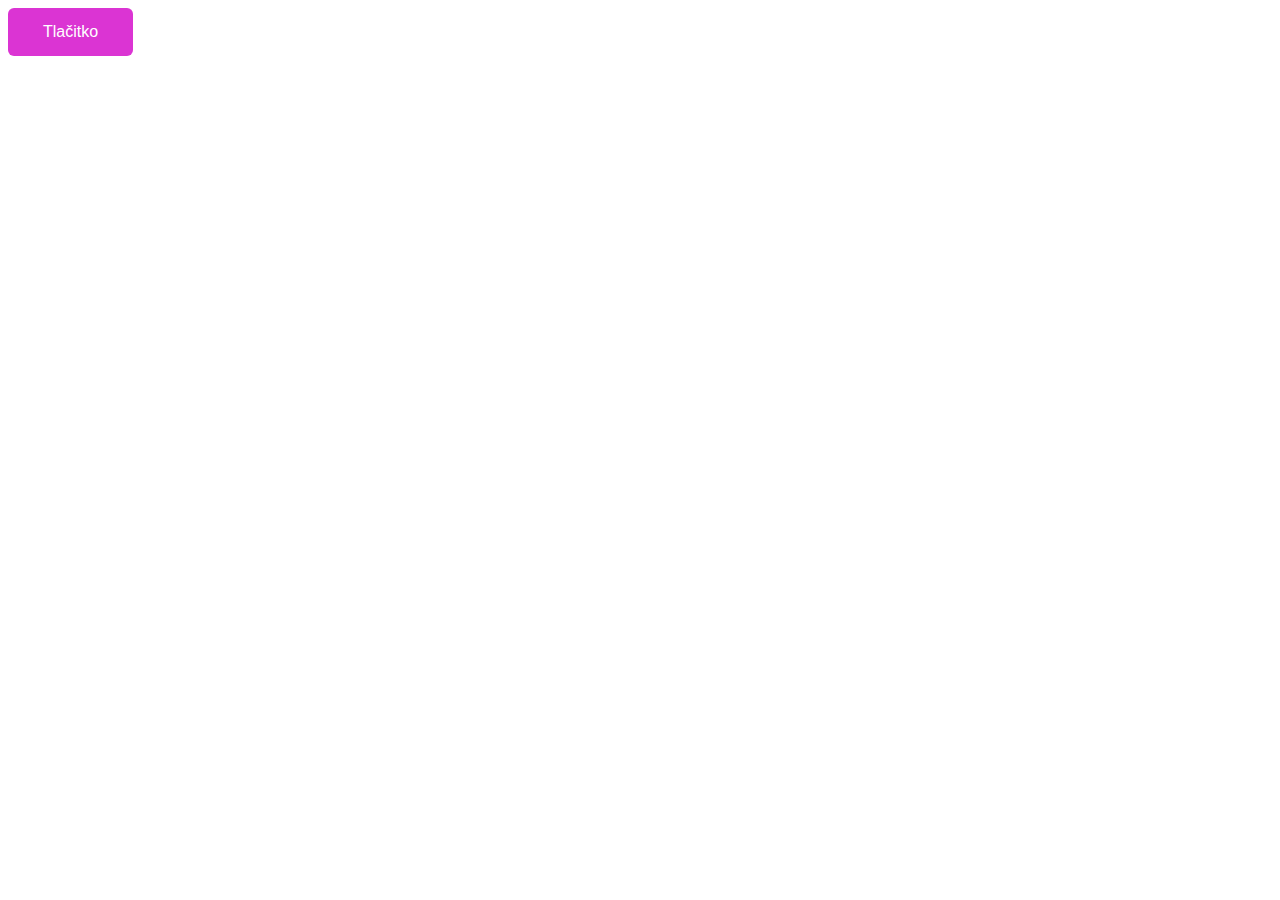
<file: Domácí úkoly/index.html>
<!DOCTYPE html>
<html lang="en">

<head>
	<meta charset="UTF-8">
	<meta http-equiv="X-UA-Compatible" content="IE=edge">
	<meta name="viewport" content="width=device-width, initial-scale=1.0">
	<title>Menu</title>
	<link type="text/css"rel="stylesheet" href="style.css">
</head>

<body>
	<div class="menu">
		<button onclick="myFunction()" class="dropbtn">Tlačitko</button>
		<div id="myDropdown" class="dropdown-content">
			<a href="#">Odkaz 1</a>
			<a href="#">Odkaz 2</a>
			<a href="#">Odkaz 3</a>
		</div>
	</div>
<script src="script.js"></script>
</body>

</html>
</file>
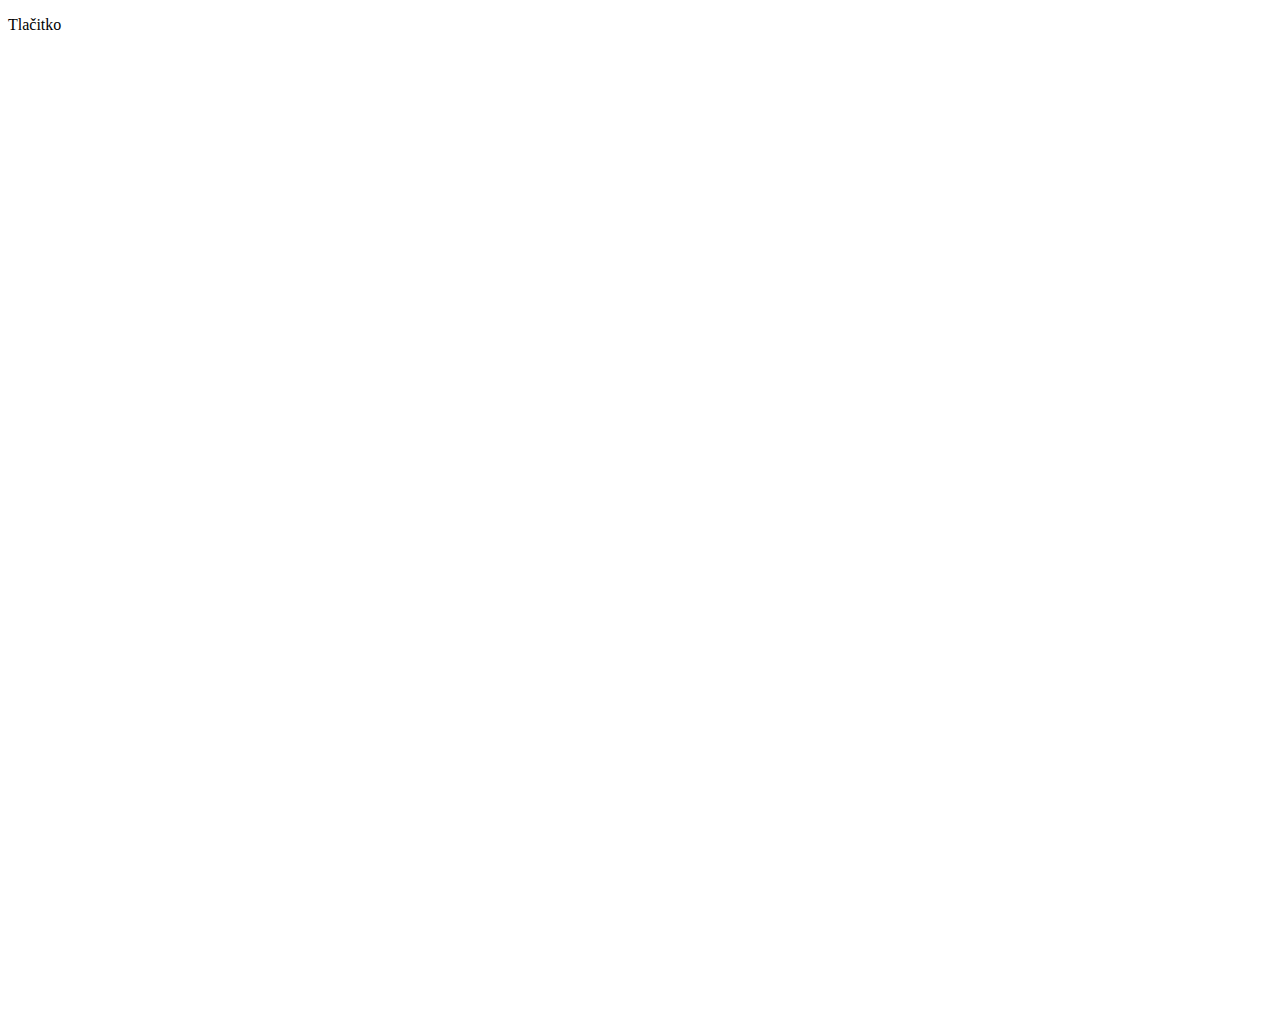
<file: JavaScript/Lekce_1/index.html>
<!DOCTYPE html>
<html lang="en">
<head>
    <meta charset="UTF-8">
    <meta http-equiv="X-UA-Compatible" content="IE=edge">
    <meta name="viewport" content="width=device-width, initial-scale=1.0">
    <title>Document</title>

    <script type="text/javascript" src="js/jquery-3.6.0.min.js"></script>

    <style>
        .tlacitko {
            position: relative;
        }
    </style>

</head>
<body>
    <p class="tlacitko">Tlačitko</p>
    <div class="objevujici">
        <p>
            Lorem ipsum dolor sit, amet consectetur adipisicing elit. Quae, laboriosam alias quis voluptatibus similique iure quia quidem sunt, tenetur dolorem illum nisi cupiditate accusantium libero corrupti qui nobis fugit repellat ullam dolor voluptas voluptates unde minus! Adipisci et totam saepe ea in voluptates qui amet odit consectetur. Alias perferendis quibusdam beatae obcaecati suscipit iusto dolore minus est tempore accusantium optio dolorem eius soluta, deserunt quo culpa officia non placeat doloribus ratione magnam. Consectetur magnam nihil vero, sit sunt necessitatibus dolorem excepturi quidem, repudiandae consequuntur velit? Officia ab eaque nobis exercitationem, id in pariatur quam, labore autem earum sapiente alias ea. Cum fuga inventore quisquam pariatur repellendus, odio at autem doloremque odit eos debitis quis, eius perferendis voluptatibus? Architecto deleniti officia consequuntur voluptate exercitationem temporibus! Numquam perferendis hic ut similique. Animi atque aspernatur corrupti aut ea optio quos vel quas modi alias, at ipsa a tenetur earum! Sapiente, suscipit eaque. Odio vitae, eveniet ullam corrupti ipsa tempore corporis, consectetur, excepturi nisi repellat molestiae unde dolorum autem. Ipsam ipsa doloribus, a temporibus ducimus officiis qui illo ex placeat fugit illum perferendis quia tempore quod. Similique perferendis, suscipit pariatur voluptatem mollitia deserunt doloremque impedit vitae iure, quasi dicta magnam laborum voluptas nam fuga?
        </p>
    </div>
    <div class="objevujici">
        <p>
            Lorem ipsum dolor sit, amet consectetur adipisicing elit. Quae, laboriosam alias quis voluptatibus similique iure quia quidem sunt, tenetur dolorem illum nisi cupiditate accusantium libero corrupti qui nobis fugit repellat ullam dolor voluptas voluptates unde minus! Adipisci et totam saepe ea in voluptates qui amet odit consectetur. Alias perferendis quibusdam beatae obcaecati suscipit iusto dolore minus est tempore accusantium optio dolorem eius soluta, deserunt quo culpa officia non placeat doloribus ratione magnam. Consectetur magnam nihil vero, sit sunt necessitatibus dolorem excepturi quidem, repudiandae consequuntur velit? Officia ab eaque nobis exercitationem, id in pariatur quam, labore autem earum sapiente alias ea. Cum fuga inventore quisquam pariatur repellendus, odio at autem doloremque odit eos debitis quis, eius perferendis voluptatibus? Architecto deleniti officia consequuntur voluptate exercitationem temporibus! Numquam perferendis hic ut similique. Animi atque aspernatur corrupti aut ea optio quos vel quas modi alias, at ipsa a tenetur earum! Sapiente, suscipit eaque. Odio vitae, eveniet ullam corrupti ipsa tempore corporis, consectetur, excepturi nisi repellat molestiae unde dolorum autem. Ipsam ipsa doloribus, a temporibus ducimus officiis qui illo ex placeat fugit illum perferendis quia tempore quod. Similique perferendis, suscipit pariatur voluptatem mollitia deserunt doloremque impedit vitae iure, quasi dicta magnam laborum voluptas nam fuga?
        </p>
    </div>
    <div class="objevujici">
        <p>
            Lorem ipsum dolor sit, amet consectetur adipisicing elit. Quae, laboriosam alias quis voluptatibus similique iure quia quidem sunt, tenetur dolorem illum nisi cupiditate accusantium libero corrupti qui nobis fugit repellat ullam dolor voluptas voluptates unde minus! Adipisci et totam saepe ea in voluptates qui amet odit consectetur. Alias perferendis quibusdam beatae obcaecati suscipit iusto dolore minus est tempore accusantium optio dolorem eius soluta, deserunt quo culpa officia non placeat doloribus ratione magnam. Consectetur magnam nihil vero, sit sunt necessitatibus dolorem excepturi quidem, repudiandae consequuntur velit? Officia ab eaque nobis exercitationem, id in pariatur quam, labore autem earum sapiente alias ea. Cum fuga inventore quisquam pariatur repellendus, odio at autem doloremque odit eos debitis quis, eius perferendis voluptatibus? Architecto deleniti officia consequuntur voluptate exercitationem temporibus! Numquam perferendis hic ut similique. Animi atque aspernatur corrupti aut ea optio quos vel quas modi alias, at ipsa a tenetur earum! Sapiente, suscipit eaque. Odio vitae, eveniet ullam corrupti ipsa tempore corporis, consectetur, excepturi nisi repellat molestiae unde dolorum autem. Ipsam ipsa doloribus, a temporibus ducimus officiis qui illo ex placeat fugit illum perferendis quia tempore quod. Similique perferendis, suscipit pariatur voluptatem mollitia deserunt doloremque impedit vitae iure, quasi dicta magnam laborum voluptas nam fuga?
        </p>
    </div>
    <div class="objevujici">
        <p>
            Lorem ipsum dolor sit, amet consectetur adipisicing elit. Quae, laboriosam alias quis voluptatibus similique iure quia quidem sunt, tenetur dolorem illum nisi cupiditate accusantium libero corrupti qui nobis fugit repellat ullam dolor voluptas voluptates unde minus! Adipisci et totam saepe ea in voluptates qui amet odit consectetur. Alias perferendis quibusdam beatae obcaecati suscipit iusto dolore minus est tempore accusantium optio dolorem eius soluta, deserunt quo culpa officia non placeat doloribus ratione magnam. Consectetur magnam nihil vero, sit sunt necessitatibus dolorem excepturi quidem, repudiandae consequuntur velit? Officia ab eaque nobis exercitationem, id in pariatur quam, labore autem earum sapiente alias ea. Cum fuga inventore quisquam pariatur repellendus, odio at autem doloremque odit eos debitis quis, eius perferendis voluptatibus? Architecto deleniti officia consequuntur voluptate exercitationem temporibus! Numquam perferendis hic ut similique. Animi atque aspernatur corrupti aut ea optio quos vel quas modi alias, at ipsa a tenetur earum! Sapiente, suscipit eaque. Odio vitae, eveniet ullam corrupti ipsa tempore corporis, consectetur, excepturi nisi repellat molestiae unde dolorum autem. Ipsam ipsa doloribus, a temporibus ducimus officiis qui illo ex placeat fugit illum perferendis quia tempore quod. Similique perferendis, suscipit pariatur voluptatem mollitia deserunt doloremque impedit vitae iure, quasi dicta magnam laborum voluptas nam fuga?
        </p>
    </div>
    <div class="objevujici">
        <p>
            Lorem ipsum dolor sit, amet consectetur adipisicing elit. Quae, laboriosam alias quis voluptatibus similique iure quia quidem sunt, tenetur dolorem illum nisi cupiditate accusantium libero corrupti qui nobis fugit repellat ullam dolor voluptas voluptates unde minus! Adipisci et totam saepe ea in voluptates qui amet odit consectetur. Alias perferendis quibusdam beatae obcaecati suscipit iusto dolore minus est tempore accusantium optio dolorem eius soluta, deserunt quo culpa officia non placeat doloribus ratione magnam. Consectetur magnam nihil vero, sit sunt necessitatibus dolorem excepturi quidem, repudiandae consequuntur velit? Officia ab eaque nobis exercitationem, id in pariatur quam, labore autem earum sapiente alias ea. Cum fuga inventore quisquam pariatur repellendus, odio at autem doloremque odit eos debitis quis, eius perferendis voluptatibus? Architecto deleniti officia consequuntur voluptate exercitationem temporibus! Numquam perferendis hic ut similique. Animi atque aspernatur corrupti aut ea optio quos vel quas modi alias, at ipsa a tenetur earum! Sapiente, suscipit eaque. Odio vitae, eveniet ullam corrupti ipsa tempore corporis, consectetur, excepturi nisi repellat molestiae unde dolorum autem. Ipsam ipsa doloribus, a temporibus ducimus officiis qui illo ex placeat fugit illum perferendis quia tempore quod. Similique perferendis, suscipit pariatur voluptatem mollitia deserunt doloremque impedit vitae iure, quasi dicta magnam laborum voluptas nam fuga?
        </p>
    </div>
    <div class="objevujici">
        <p>
            Lorem ipsum dolor sit, amet consectetur adipisicing elit. Quae, laboriosam alias quis voluptatibus similique iure quia quidem sunt, tenetur dolorem illum nisi cupiditate accusantium libero corrupti qui nobis fugit repellat ullam dolor voluptas voluptates unde minus! Adipisci et totam saepe ea in voluptates qui amet odit consectetur. Alias perferendis quibusdam beatae obcaecati suscipit iusto dolore minus est tempore accusantium optio dolorem eius soluta, deserunt quo culpa officia non placeat doloribus ratione magnam. Consectetur magnam nihil vero, sit sunt necessitatibus dolorem excepturi quidem, repudiandae consequuntur velit? Officia ab eaque nobis exercitationem, id in pariatur quam, labore autem earum sapiente alias ea. Cum fuga inventore quisquam pariatur repellendus, odio at autem doloremque odit eos debitis quis, eius perferendis voluptatibus? Architecto deleniti officia consequuntur voluptate exercitationem temporibus! Numquam perferendis hic ut similique. Animi atque aspernatur corrupti aut ea optio quos vel quas modi alias, at ipsa a tenetur earum! Sapiente, suscipit eaque. Odio vitae, eveniet ullam corrupti ipsa tempore corporis, consectetur, excepturi nisi repellat molestiae unde dolorum autem. Ipsam ipsa doloribus, a temporibus ducimus officiis qui illo ex placeat fugit illum perferendis quia tempore quod. Similique perferendis, suscipit pariatur voluptatem mollitia deserunt doloremque impedit vitae iure, quasi dicta magnam laborum voluptas nam fuga?
        </p>
    </div>
    <script type="text/javascript" src="js/script.js"></script>
    
</body>

</html>
</file>
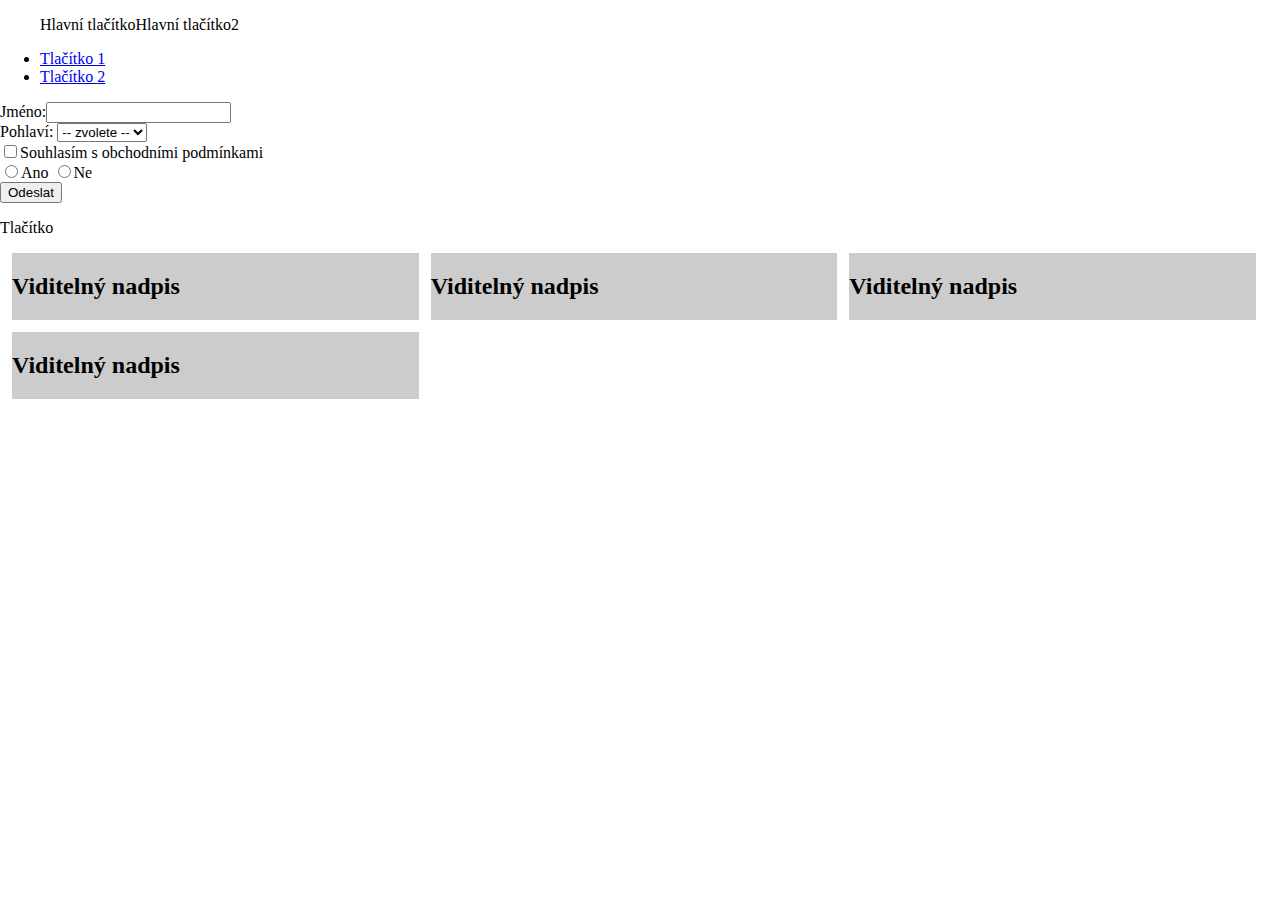
<file: JavaScript/Lekce_10/index.html>
<!DOCTYPE html>
<html>
    <head>
        <meta http-equiv="content-type" content="text/html; charset=utf-8">
        <link rel="stylesheet" href="hlavni.css" type="text/css">
        <script src="jquery.js"></script>
        <script src="script.js"></script>  
    </head>
    <body>
        <menu> <!-- vodorovne menu a podmenu se zobtazi jako roleta po umisteni kurzoru mysi -->
            <ul>
                <li>
                    <span>Hlavní tlačítko</span>
                    <ul>
                        <li>
                            <a href="#">podmenu</a>
                        </li>
                    </ul>
                </li>
                <li>
                    <span>Hlavní tlačítko2</span>
                    <ul>
                        <li>
                            <a href="#">podmenu</a>
                        </li>
                    </ul>
                </li>
            </ul>
        </menu>
        <div id="menu">
            <ul>
                <li>
                    <a href="https://www.w3schools.com/jquery/jquery_hide_show.asp">Tlačítko 1</a>
                    <ul class="test">
                        <li>
                            <a href="#">Odkaz</a>
                        </li>
                        <li>
                            <a href="#">Odkaz</a>
                        </li>
                        
                    </ul>
                </li>
                <li>
                    <a href="https://www.w3schools.com/jquery/jquery_hide_show.asp">Tlačítko 2</a>
                    <ul class="test">
                        <li>
                            <a href="#">Odkaz</a>
                        </li>
                        <li>
                            <a href="#">Odkaz</a>
                        </li>
                        
                    </ul>
                </li>
            </ul>
        </div>
        <form method="get" action="" id="formular1">
            <label for="jmeno">Jméno:</label><input type="text" name="jmeno" id="jmeno"><br>
            <label for="pohlavi">Pohlaví:</label>
            <select id="pohlavi" name="pohlavi">
                <option value="0">-- zvolete --</option>
                <option value="m">muž</option>
                <option value="z">žena</option>
                <option value="j">jiné</option>
            </select><br>
            <label><input type="checkbox" name="podminky" id="podminky">Souhlasím s obchodními podmínkami</label><br>
            <label><input type="radio" name="hlasovani" value="a">Ano</label>
            <label><input type="radio" name="hlasovani" value="n">Ne</label>
            <br><button>Odeslat</button>
        </form>
        <p class="tlacitko">Tlačítko</p>
        <div class="flex">
            <div class="objevujici">
                <h2 class="cist-vice-tl">Viditelný nadpis</h2>
                <div class="cist-vice">
                    <p>
                        Lorem ipsum dolor sit amet, consectetuer adipiscing elit. Mauris dictum facilisis augue. Class aptent taciti sociosqu ad litora torquent per conubia nostra, per inceptos hymenaeos. Temporibus autem quibusdam et aut officiis debitis aut rerum necessitatibus saepe eveniet ut et voluptates repudiandae sint et molestiae non recusandae. Duis aute irure dolor in reprehenderit in voluptate velit esse cillum. Curabitur sagittis hendrerit ante.
                    </p>
                </div>

            </div>
            <div class="objevujici">
                <h2 class="cist-vice-tl">Viditelný nadpis</h2>
                <div class="cist-vice">
                <p>
                    Lorem ipsum dolor sit amet, consectetuer adipiscing elit. Duis aute irure dolor in reprehenderit in voluptate velit esse cillum dolore eu fugiat nulla pariatur. Nullam faucibus mi quis velit. Etiam commodo dui eget wisi. Nulla turpis magna, cursus sit amet, suscipit a, interdum id, felis. Fusce tellus odio, dapibus id fermentum quis, suscipit id erat. Ut enim ad minima veniam, quis nostrum exercitationem ullam corporis suscipit laboriosam, nisi ut aliquid ex ea commodi consequatur? Aenean vel massa quis mauris vehicula lacinia. Pellentesque ipsum. Class aptent taciti sociosqu ad litora torquent per conubia nostra, per inceptos hymenaeos. Etiam posuere lacus quis dolor. In sem justo, commodo ut, suscipit at, pharetra vitae, orci. Cum sociis natoque penatibus et magnis dis parturient montes, nascetur ridiculus mus. Integer in sapien. Pellentesque arcu. Curabitur sagittis hendrerit ante.
                </p>
                </div>
            </div>
            <div class="objevujici">
                <h2 class="cist-vice-tl">Viditelný nadpis</h2>
                <div class="cist-vice">
                <p>
                    Lorem ipsum dolor sit amet, consectetuer adipiscing elit. Duis aute irure dolor in reprehenderit in voluptate velit esse cillum dolore eu fugiat nulla pariatur. Nullam faucibus mi quis velit. Etiam commodo dui eget wisi. Nulla turpis magna, cursus sit amet, suscipit a, interdum id, felis. Fusce tellus odio, dapibus id fermentum quis, suscipit id erat. Ut enim ad minima veniam, quis nostrum exercitationem ullam corporis suscipit laboriosam, nisi ut aliquid ex ea commodi consequatur? Aenean vel massa quis mauris vehicula lacinia. Pellentesque ipsum. Class aptent taciti sociosqu ad litora torquent per conubia nostra, per inceptos hymenaeos. Etiam posuere lacus quis dolor. In sem justo, commodo ut, suscipit at, pharetra vitae, orci. Cum sociis natoque penatibus et magnis dis parturient montes, nascetur ridiculus mus. Integer in sapien. Pellentesque arcu. Curabitur sagittis hendrerit ante.
                </p>
                </div>
            </div>
            <div class="objevujici">
                <h2 class="cist-vice-tl">Viditelný nadpis</h2>
                <div class="cist-vice">
                    <p>
                        Lorem ipsum dolor sit amet, consectetuer adipiscing elit. Mauris dictum facilisis augue. Class aptent taciti sociosqu ad litora torquent per conubia nostra, per inceptos hymenaeos. Temporibus autem quibusdam et aut officiis debitis aut rerum necessitatibus saepe eveniet ut et voluptates repudiandae sint et molestiae non recusandae. Duis aute irure dolor in reprehenderit in voluptate velit esse cillum. Curabitur sagittis hendrerit ante.
                    </p>
                </div>

            </div>
        </div>
        <div id="modalni-okno">
            <h2></h2>
            <div id="modalni-okno-obsah"></div>
            <button id="zavrit">Zavřít</button>
        </div>
        
    </body>
    
</html>
</file>
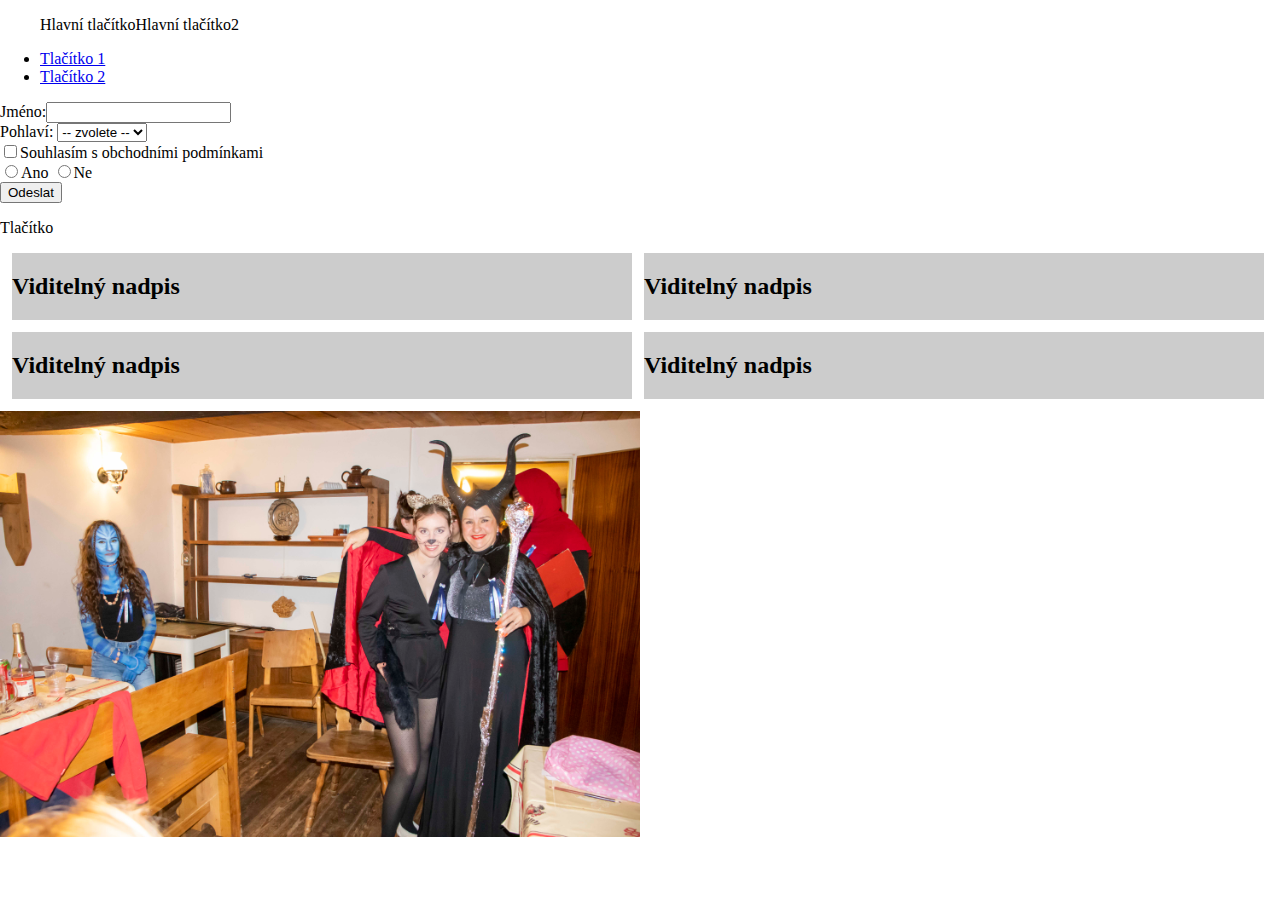
<file: JavaScript/Lekce_11/index.html>
<!DOCTYPE html>
<html>
    <head>
        <meta http-equiv="content-type" content="text/html; charset=utf-8">
        <link rel="stylesheet" href="hlavni.css" type="text/css">
        <script src="jquery.js"></script>
        <script src="script.js"></script>  
    </head>
    <body>
        <menu> <!-- vodorovne menu a podmenu se zobtazi jako roleta po umisteni kurzoru mysi -->
            <ul>
                <li>
                    <span>Hlavní tlačítko</span>
                    <ul>
                        <li>
                            <a href="#">podmenu</a>
                        </li>
                    </ul>
                </li>
                <li>
                    <span>Hlavní tlačítko2</span>
                    <ul>
                        <li>
                            <a href="#">podmenu</a>
                        </li>
                    </ul>
                </li>
            </ul>
        </menu>
        <div id="menu">
            <ul>
                <li>
                    <a href="https://www.w3schools.com/jquery/jquery_hide_show.asp">Tlačítko 1</a>
                    <ul class="test">
                        <li>
                            <a href="#">Odkaz</a>
                        </li>
                        <li>
                            <a href="#">Odkaz</a>
                        </li>
                        
                    </ul>
                </li>
                <li>
                    <a href="https://www.w3schools.com/jquery/jquery_hide_show.asp">Tlačítko 2</a>
                    <ul class="test">
                        <li>
                            <a href="#">Odkaz</a>
                        </li>
                        <li>
                            <a href="#">Odkaz</a>
                        </li>
                        
                    </ul>
                </li>
            </ul>
        </div>
        <form method="get" action="" id="formular1">
            <label for="jmeno">Jméno:</label><input type="text" name="jmeno" id="jmeno"><br>
            <label for="pohlavi">Pohlaví:</label>
            <select id="pohlavi" name="pohlavi">
                <option value="0">-- zvolete --</option>
                <option value="m">muž</option>
                <option value="z">žena</option>
                <option value="j">jiné</option>
            </select><br>
            <label><input type="checkbox" name="podminky" id="podminky">Souhlasím s obchodními podmínkami</label><br>
            <label><input type="radio" name="hlasovani" value="a">Ano</label>
            <label><input type="radio" name="hlasovani" value="n">Ne</label>
            <br><button>Odeslat</button>
        </form>
        <p class="tlacitko">Tlačítko</p>
        <div class="flex">
            <div class="objevujici">
                <h2 class="cist-vice-tl">Viditelný nadpis</h2>
                <div class="cist-vice">
                    <p>
                        Lorem ipsum dolor sit amet, consectetuer adipiscing elit. Mauris dictum facilisis augue. Class aptent taciti sociosqu ad litora torquent per conubia nostra, per inceptos hymenaeos. Temporibus autem quibusdam et aut officiis debitis aut rerum necessitatibus saepe eveniet ut et voluptates repudiandae sint et molestiae non recusandae. Duis aute irure dolor in reprehenderit in voluptate velit esse cillum. Curabitur sagittis hendrerit ante.
                    </p>
                </div>

            </div>
            <div class="objevujici">
                <h2 class="cist-vice-tl">Viditelný nadpis</h2>
                <div class="cist-vice">
                <p>
                    Lorem ipsum dolor sit amet, consectetuer adipiscing elit. Duis aute irure dolor in reprehenderit in voluptate velit esse cillum dolore eu fugiat nulla pariatur. Nullam faucibus mi quis velit. Etiam commodo dui eget wisi. Nulla turpis magna, cursus sit amet, suscipit a, interdum id, felis. Fusce tellus odio, dapibus id fermentum quis, suscipit id erat. Ut enim ad minima veniam, quis nostrum exercitationem ullam corporis suscipit laboriosam, nisi ut aliquid ex ea commodi consequatur? Aenean vel massa quis mauris vehicula lacinia. Pellentesque ipsum. Class aptent taciti sociosqu ad litora torquent per conubia nostra, per inceptos hymenaeos. Etiam posuere lacus quis dolor. In sem justo, commodo ut, suscipit at, pharetra vitae, orci. Cum sociis natoque penatibus et magnis dis parturient montes, nascetur ridiculus mus. Integer in sapien. Pellentesque arcu. Curabitur sagittis hendrerit ante.
                </p>
                </div>
            </div>
            <div class="objevujici">
                <h2 class="cist-vice-tl">Viditelný nadpis</h2>
                <div class="cist-vice">
                <p>
                    Lorem ipsum dolor sit amet, consectetuer adipiscing elit. Duis aute irure dolor in reprehenderit in voluptate velit esse cillum dolore eu fugiat nulla pariatur. Nullam faucibus mi quis velit. Etiam commodo dui eget wisi. Nulla turpis magna, cursus sit amet, suscipit a, interdum id, felis. Fusce tellus odio, dapibus id fermentum quis, suscipit id erat. Ut enim ad minima veniam, quis nostrum exercitationem ullam corporis suscipit laboriosam, nisi ut aliquid ex ea commodi consequatur? Aenean vel massa quis mauris vehicula lacinia. Pellentesque ipsum. Class aptent taciti sociosqu ad litora torquent per conubia nostra, per inceptos hymenaeos. Etiam posuere lacus quis dolor. In sem justo, commodo ut, suscipit at, pharetra vitae, orci. Cum sociis natoque penatibus et magnis dis parturient montes, nascetur ridiculus mus. Integer in sapien. Pellentesque arcu. Curabitur sagittis hendrerit ante.
                </p>
                </div>
            </div>
            <div class="objevujici">
                <h2 class="cist-vice-tl">Viditelný nadpis</h2>
                <div class="cist-vice">
                    <p>
                        Lorem ipsum dolor sit amet, consectetuer adipiscing elit. Mauris dictum facilisis augue. Class aptent taciti sociosqu ad litora torquent per conubia nostra, per inceptos hymenaeos. Temporibus autem quibusdam et aut officiis debitis aut rerum necessitatibus saepe eveniet ut et voluptates repudiandae sint et molestiae non recusandae. Duis aute irure dolor in reprehenderit in voluptate velit esse cillum. Curabitur sagittis hendrerit ante.
                    </p>
                </div>

            </div>
        </div>
        <div id="animace">
            <ul>
                <li>
                    <img src="img/1.jpg">
                </li>
                <li>
                    <img src="img/2.jpg">
                </li>
                <li>
                    <img src="img/3.jpg">
                </li>
                <li>
                    <img src="img/4.jpg">
                </li>
            </ul>
        </div>
        <div id="modalni-okno">
            <h2></h2>
            <div id="modalni-okno-obsah"></div>
            <button id="zavrit">Zavřít</button>
        </div>
        
    </body>
    
</html>
</file>
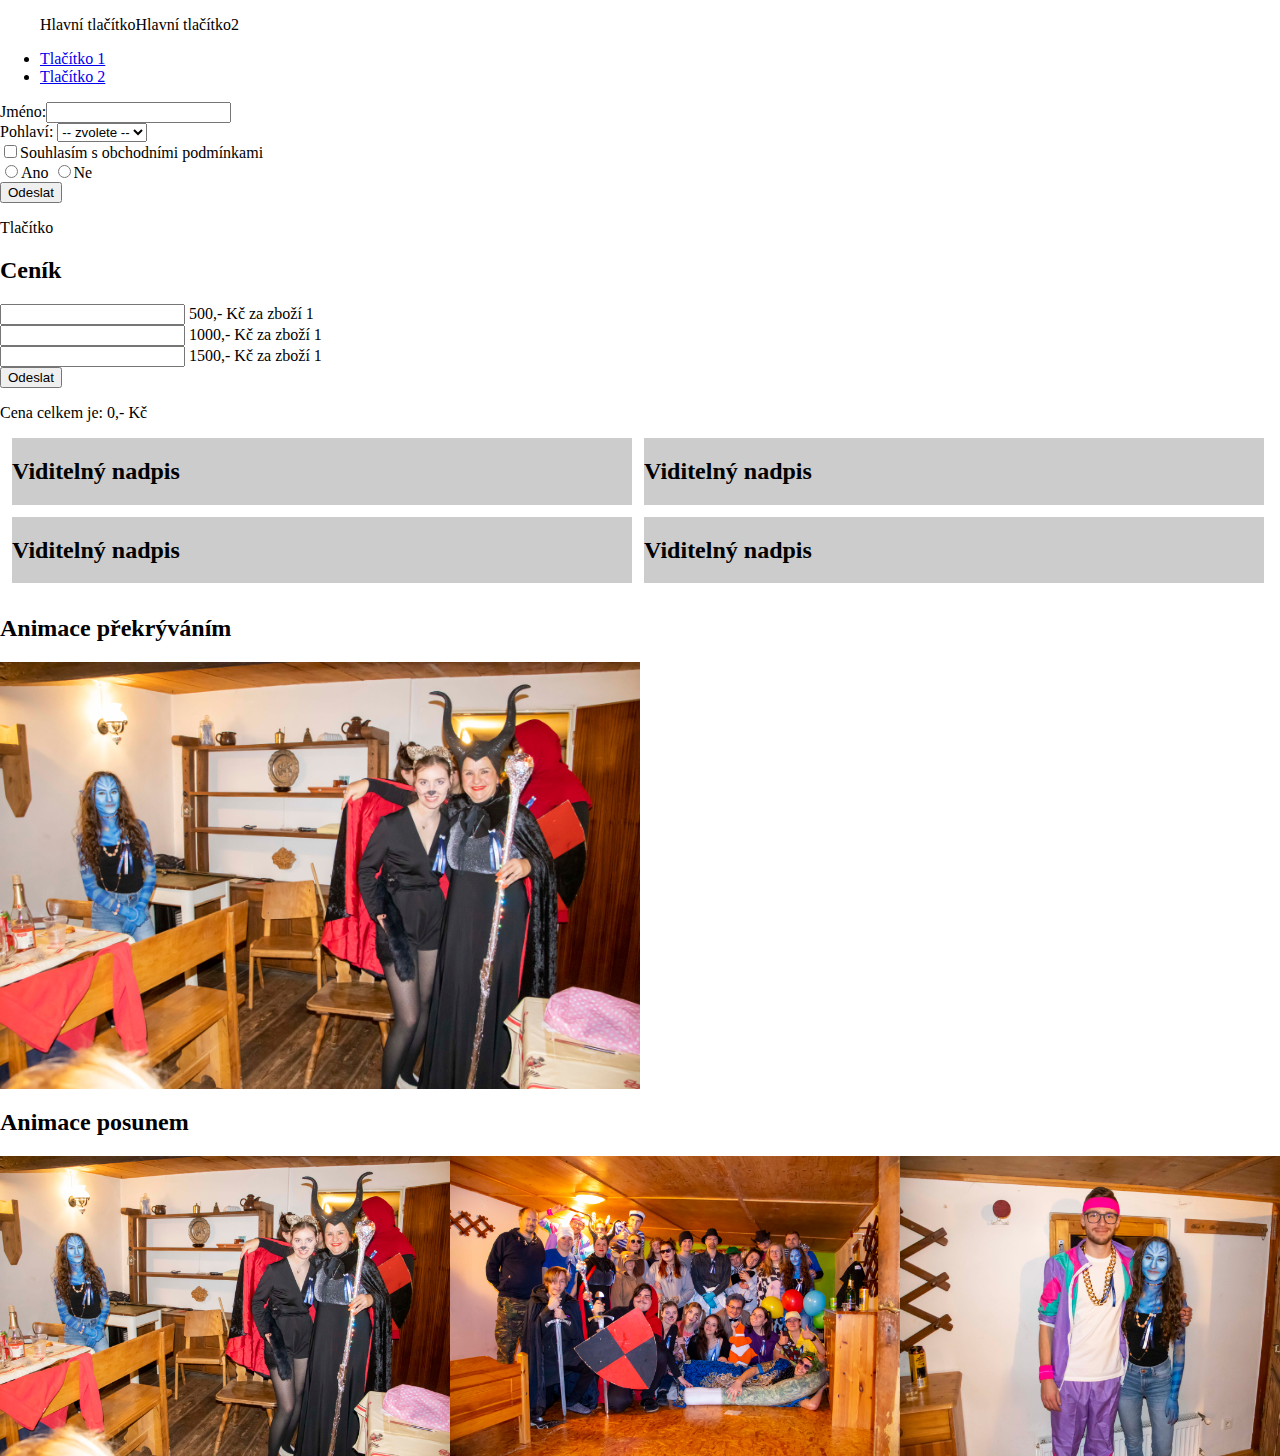
<file: JavaScript/Lekce_12/index.html>
<!DOCTYPE html>
<html>
    <head>
        <meta http-equiv="content-type" content="text/html; charset=utf-8">
        <link rel="stylesheet" href="hlavni.css" type="text/css">
        <script src="jquery.js"></script>
        <script src="script.js"></script>  
    </head>
    <body>
        <menu> <!-- vodorovne menu a podmenu se zobtazi jako roleta po umisteni kurzoru mysi -->
            <ul>
                <li>
                    <span>Hlavní tlačítko</span>
                    <ul>
                        <li>
                            <a href="#">podmenu</a>
                        </li>
                    </ul>
                </li>
                <li>
                    <span>Hlavní tlačítko2</span>
                    <ul>
                        <li>
                            <a href="#">podmenu</a>
                        </li>
                    </ul>
                </li>
            </ul>
        </menu>
        <div id="menu">
            <ul>
                <li>
                    <a href="https://www.w3schools.com/jquery/jquery_hide_show.asp">Tlačítko 1</a>
                    <ul class="test">
                        <li>
                            <a href="#">Odkaz</a>
                        </li>
                        <li>
                            <a href="#">Odkaz</a>
                        </li>
                        
                    </ul>
                </li>
                <li>
                    <a href="https://www.w3schools.com/jquery/jquery_hide_show.asp">Tlačítko 2</a>
                    <ul class="test">
                        <li>
                            <a href="#">Odkaz</a>
                        </li>
                        <li>
                            <a href="#">Odkaz</a>
                        </li>
                        
                    </ul>
                </li>
            </ul>
        </div>
        <form method="get" action="" id="formular1">
            <label for="jmeno">Jméno:</label><input type="text" name="jmeno" id="jmeno"><br>
            <label for="pohlavi">Pohlaví:</label>
            <select id="pohlavi" name="pohlavi">
                <option value="0">-- zvolete --</option>
                <option value="m">muž</option>
                <option value="z">žena</option>
                <option value="j">jiné</option>
            </select><br>
            <label><input type="checkbox" name="podminky" id="podminky">Souhlasím s obchodními podmínkami</label><br>
            <label><input type="radio" name="hlasovani" value="a">Ano</label>
            <label><input type="radio" name="hlasovani" value="n">Ne</label>
            <br><button>Odeslat</button>
        </form>
        <p class="tlacitko">Tlačítko</p>
        <div id="cenik">
            <h2>Ceník</h2>
            <form id="cenik-form">
                <label><input type="number" min="0" name="zbozi-1" cena="500" > 500,- Kč za zboží 1</label><br>
                <label><input type="number" min="0" name="zbozi-2" cena="1000" > 1000,- Kč za zboží 1</label><br>
                <label><input type="number" min="0" name="zbozi-3" cena="1500" > 1500,- Kč za zboží 1</label><br>
                <button>Odeslat</button>
            </form>
            <p>Cena celkem je: <span id="celkem">0</span>,- Kč</p>
        </div>
        <div class="flex">
            <div class="objevujici">
                <h2 class="cist-vice-tl">Viditelný nadpis</h2>
                <div class="cist-vice">
                    <p>
                        Lorem ipsum dolor sit amet, consectetuer adipiscing elit. Mauris dictum facilisis augue. Class aptent taciti sociosqu ad litora torquent per conubia nostra, per inceptos hymenaeos. Temporibus autem quibusdam et aut officiis debitis aut rerum necessitatibus saepe eveniet ut et voluptates repudiandae sint et molestiae non recusandae. Duis aute irure dolor in reprehenderit in voluptate velit esse cillum. Curabitur sagittis hendrerit ante.
                    </p>
                </div>

            </div>
            <div class="objevujici">
                <h2 class="cist-vice-tl">Viditelný nadpis</h2>
                <div class="cist-vice">
                <p>
                    Lorem ipsum dolor sit amet, consectetuer adipiscing elit. Duis aute irure dolor in reprehenderit in voluptate velit esse cillum dolore eu fugiat nulla pariatur. Nullam faucibus mi quis velit. Etiam commodo dui eget wisi. Nulla turpis magna, cursus sit amet, suscipit a, interdum id, felis. Fusce tellus odio, dapibus id fermentum quis, suscipit id erat. Ut enim ad minima veniam, quis nostrum exercitationem ullam corporis suscipit laboriosam, nisi ut aliquid ex ea commodi consequatur? Aenean vel massa quis mauris vehicula lacinia. Pellentesque ipsum. Class aptent taciti sociosqu ad litora torquent per conubia nostra, per inceptos hymenaeos. Etiam posuere lacus quis dolor. In sem justo, commodo ut, suscipit at, pharetra vitae, orci. Cum sociis natoque penatibus et magnis dis parturient montes, nascetur ridiculus mus. Integer in sapien. Pellentesque arcu. Curabitur sagittis hendrerit ante.
                </p>
                </div>
            </div>
            <div class="objevujici">
                <h2 class="cist-vice-tl">Viditelný nadpis</h2>
                <div class="cist-vice">
                <p>
                    Lorem ipsum dolor sit amet, consectetuer adipiscing elit. Duis aute irure dolor in reprehenderit in voluptate velit esse cillum dolore eu fugiat nulla pariatur. Nullam faucibus mi quis velit. Etiam commodo dui eget wisi. Nulla turpis magna, cursus sit amet, suscipit a, interdum id, felis. Fusce tellus odio, dapibus id fermentum quis, suscipit id erat. Ut enim ad minima veniam, quis nostrum exercitationem ullam corporis suscipit laboriosam, nisi ut aliquid ex ea commodi consequatur? Aenean vel massa quis mauris vehicula lacinia. Pellentesque ipsum. Class aptent taciti sociosqu ad litora torquent per conubia nostra, per inceptos hymenaeos. Etiam posuere lacus quis dolor. In sem justo, commodo ut, suscipit at, pharetra vitae, orci. Cum sociis natoque penatibus et magnis dis parturient montes, nascetur ridiculus mus. Integer in sapien. Pellentesque arcu. Curabitur sagittis hendrerit ante.
                </p>
                </div>
            </div>
            <div class="objevujici">
                <h2 class="cist-vice-tl">Viditelný nadpis</h2>
                <div class="cist-vice">
                    <p>
                        Lorem ipsum dolor sit amet, consectetuer adipiscing elit. Mauris dictum facilisis augue. Class aptent taciti sociosqu ad litora torquent per conubia nostra, per inceptos hymenaeos. Temporibus autem quibusdam et aut officiis debitis aut rerum necessitatibus saepe eveniet ut et voluptates repudiandae sint et molestiae non recusandae. Duis aute irure dolor in reprehenderit in voluptate velit esse cillum. Curabitur sagittis hendrerit ante.
                    </p>
                </div>

            </div>
        </div>
        <h2>Animace překrýváním</h2>
        <div id="animace">
            <ul>
                <li>
                    <img src="img/1.jpg">
                </li>
                <li>
                    <img src="img/2.jpg">
                </li>
                <li>
                    <img src="img/3.jpg">
                </li>
                <li>
                    <img src="img/4.jpg">
                </li>
            </ul>
        </div>
        <h2>Animace posunem</h2>
        <div id="animace-posun">
            <ul>
                <li>
                    <img src="img/1.jpg">
                </li>
                <li>
                    <img src="img/2.jpg">
                </li>
                <li>
                    <img src="img/3.jpg">
                </li>
                <li>
                    <img src="img/4.jpg">
                </li>
                <li>
                    <img src="img/1.jpg">
                </li>
                <li>
                    <img src="img/2.jpg">
                </li>
                <li>
                    <img src="img/3.jpg">
                </li>
                <li>
                    <img src="img/4.jpg">
                </li>
            </ul>
        </div>
        
        <div id="modalni-okno">
            <h2></h2>
            <div id="modalni-okno-obsah"></div>
            <button id="zavrit">Zavřít</button>
        </div>
        
    </body>
    
</html>
</file>
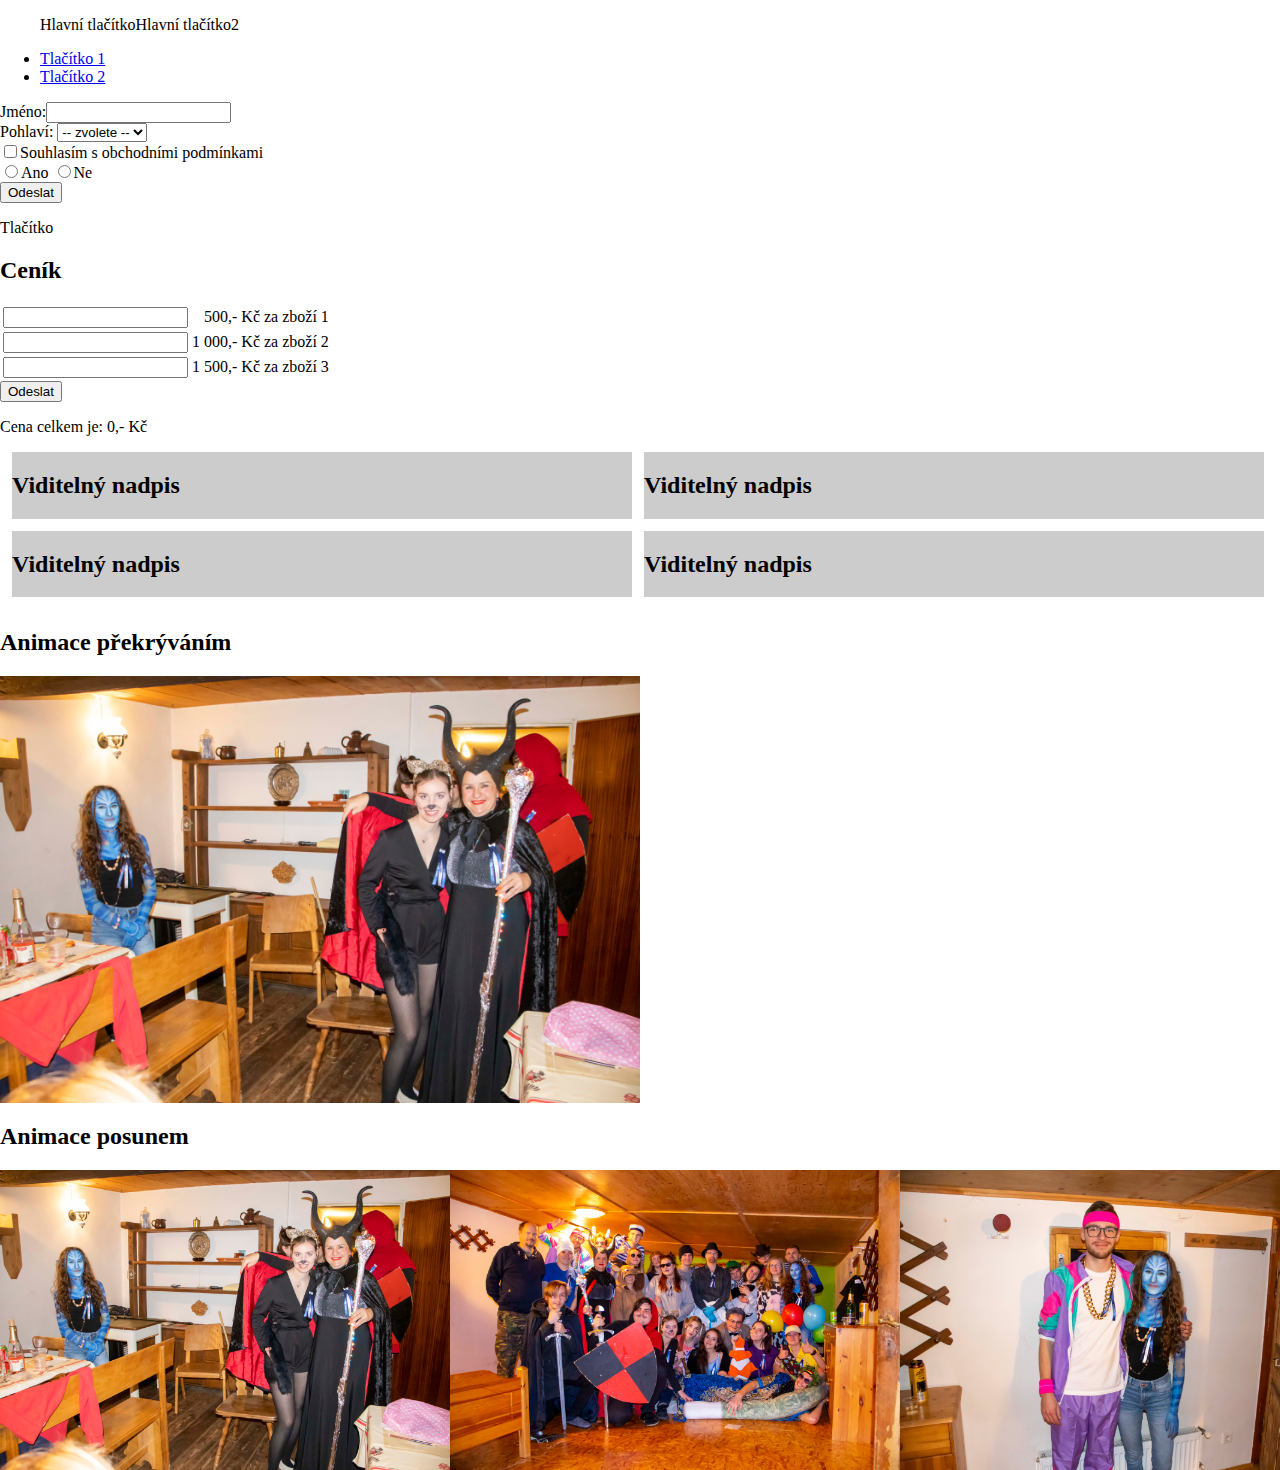
<file: JavaScript/Lekce_13/index.html>
<!DOCTYPE html>
<html>

<head>
    <meta http-equiv="content-type" content="text/html; charset=utf-8">
    <link rel="stylesheet" href="hlavni.css" type="text/css">
    <script src="jquery.js"></script>
    <script src="script.js"></script>
</head>

<body>
    <menu>
        <!-- vodorovne menu a podmenu se zobtazi jako roleta po umisteni kurzoru mysi -->
        <ul>
            <li>
                <span>Hlavní tlačítko</span>
                <ul>
                    <li>
                        <a href="#">podmenu</a>
                    </li>
                </ul>
            </li>
            <li>
                <span>Hlavní tlačítko2</span>
                <ul>
                    <li>
                        <a href="#">podmenu</a>
                    </li>
                </ul>
            </li>
        </ul>
    </menu>
    <div id="menu">
        <ul>
            <li>
                <a href="https://www.w3schools.com/jquery/jquery_hide_show.asp">Tlačítko 1</a>
                <ul class="test">
                    <li>
                        <a href="#">Odkaz</a>
                    </li>
                    <li>
                        <a href="#">Odkaz</a>
                    </li>

                </ul>
            </li>
            <li>
                <a href="https://www.w3schools.com/jquery/jquery_hide_show.asp">Tlačítko 2</a>
                <ul class="test">
                    <li>
                        <a href="#">Odkaz</a>
                    </li>
                    <li>
                        <a href="#">Odkaz</a>
                    </li>

                </ul>
            </li>
        </ul>
    </div>
    <form method="get" action="" id="formular1">
        <label for="jmeno">Jméno:</label><input type="text" name="jmeno" id="jmeno"><br>
        <label for="pohlavi">Pohlaví:</label>
        <select id="pohlavi" name="pohlavi">
            <option value="0">-- zvolete --</option>
            <option value="m">muž</option>
            <option value="z">žena</option>
            <option value="j">jiné</option>
        </select><br>
        <label><input type="checkbox" name="podminky" id="podminky">Souhlasím s obchodními podmínkami</label><br>
        <label><input type="radio" name="hlasovani" value="a">Ano</label>
        <label><input type="radio" name="hlasovani" value="n">Ne</label>
        <br><button>Odeslat</button>
    </form>
    <p class="tlacitko">Tlačítko</p>
    <div id="cenik">
        <h2>Ceník</h2>
        <form id="cenik-form">
            <table>
                <tbody>
                    <tr>
                        <td><input type="number" min="0" name="zbozi-1" cena="500"></td>
                        <td class="vpravo"> 500,-</td>
                        <td>Kč za zboží 1</td>
                    </tr>
                    <tr>
                        <td><input type="number" min="0" name="zbozi-2" cena="1000"></td>
                        <td class="vpravo">1 000,-</td>
                        <td>Kč za zboží 2</td>
                    </tr>
                    <tr>
                        <td><input type="number" min="0" name="zbozi-3" cena="1500"></td>
                        <td class="vpravo">1 500,-</td>
                        <td>Kč za zboží 3</td>
                    </tr>
                </tbody>
            </table>
            <button>Odeslat</button>
        </form>
        <p>Cena celkem je: <span id="celkem">0</span>,- Kč</p>
    </div>
    <div class="flex">
        <div class="objevujici">
            <h2 class="cist-vice-tl">Viditelný nadpis</h2>
            <div class="cist-vice">
                <p>
                    Lorem ipsum dolor sit amet, consectetuer adipiscing elit. Mauris dictum facilisis augue. Class
                    aptent taciti sociosqu ad litora torquent per conubia nostra, per inceptos hymenaeos. Temporibus
                    autem quibusdam et aut officiis debitis aut rerum necessitatibus saepe eveniet ut et voluptates
                    repudiandae sint et molestiae non recusandae. Duis aute irure dolor in reprehenderit in voluptate
                    velit esse cillum. Curabitur sagittis hendrerit ante.
                </p>
            </div>

        </div>
        <div class="objevujici">
            <h2 class="cist-vice-tl">Viditelný nadpis</h2>
            <div class="cist-vice">
                <p>
                    Lorem ipsum dolor sit amet, consectetuer adipiscing elit. Duis aute irure dolor in reprehenderit in
                    voluptate velit esse cillum dolore eu fugiat nulla pariatur. Nullam faucibus mi quis velit. Etiam
                    commodo dui eget wisi. Nulla turpis magna, cursus sit amet, suscipit a, interdum id, felis. Fusce
                    tellus odio, dapibus id fermentum quis, suscipit id erat. Ut enim ad minima veniam, quis nostrum
                    exercitationem ullam corporis suscipit laboriosam, nisi ut aliquid ex ea commodi consequatur? Aenean
                    vel massa quis mauris vehicula lacinia. Pellentesque ipsum. Class aptent taciti sociosqu ad litora
                    torquent per conubia nostra, per inceptos hymenaeos. Etiam posuere lacus quis dolor. In sem justo,
                    commodo ut, suscipit at, pharetra vitae, orci. Cum sociis natoque penatibus et magnis dis parturient
                    montes, nascetur ridiculus mus. Integer in sapien. Pellentesque arcu. Curabitur sagittis hendrerit
                    ante.
                </p>
            </div>
        </div>
        <div class="objevujici">
            <h2 class="cist-vice-tl">Viditelný nadpis</h2>
            <div class="cist-vice">
                <p>
                    Lorem ipsum dolor sit amet, consectetuer adipiscing elit. Duis aute irure dolor in reprehenderit in
                    voluptate velit esse cillum dolore eu fugiat nulla pariatur. Nullam faucibus mi quis velit. Etiam
                    commodo dui eget wisi. Nulla turpis magna, cursus sit amet, suscipit a, interdum id, felis. Fusce
                    tellus odio, dapibus id fermentum quis, suscipit id erat. Ut enim ad minima veniam, quis nostrum
                    exercitationem ullam corporis suscipit laboriosam, nisi ut aliquid ex ea commodi consequatur? Aenean
                    vel massa quis mauris vehicula lacinia. Pellentesque ipsum. Class aptent taciti sociosqu ad litora
                    torquent per conubia nostra, per inceptos hymenaeos. Etiam posuere lacus quis dolor. In sem justo,
                    commodo ut, suscipit at, pharetra vitae, orci. Cum sociis natoque penatibus et magnis dis parturient
                    montes, nascetur ridiculus mus. Integer in sapien. Pellentesque arcu. Curabitur sagittis hendrerit
                    ante.
                </p>
            </div>
        </div>
        <div class="objevujici">
            <h2 class="cist-vice-tl">Viditelný nadpis</h2>
            <div class="cist-vice">
                <p>
                    Lorem ipsum dolor sit amet, consectetuer adipiscing elit. Mauris dictum facilisis augue. Class
                    aptent taciti sociosqu ad litora torquent per conubia nostra, per inceptos hymenaeos. Temporibus
                    autem quibusdam et aut officiis debitis aut rerum necessitatibus saepe eveniet ut et voluptates
                    repudiandae sint et molestiae non recusandae. Duis aute irure dolor in reprehenderit in voluptate
                    velit esse cillum. Curabitur sagittis hendrerit ante.
                </p>
            </div>

        </div>
    </div>
    <h2>Animace překrýváním</h2>
    <div id="animace">
        <ul>
            <li>
                <img src="img/1.jpg">
            </li>
            <li>
                <img src="img/2.jpg">
            </li>
            <li>
                <img src="img/3.jpg">
            </li>
            <li>
                <img src="img/4.jpg">
            </li>
        </ul>
    </div>
    <h2>Animace posunem</h2>
    <div id="animace-posun">
        <ul>
            <li>
                <img src="img/1.jpg">
            </li>
            <li>
                <img src="img/2.jpg">
            </li>
            <li>
                <img src="img/3.jpg">
            </li>
            <li>
                <img src="img/4.jpg">
            </li>
            <li>
                <img src="img/1.jpg">
            </li>
            <li>
                <img src="img/2.jpg">
            </li>
            <li>
                <img src="img/3.jpg">
            </li>
            <li>
                <img src="img/4.jpg">
            </li>
        </ul>
    </div>

    <div id="modalni-okno">
        <h2></h2>
        <div id="modalni-okno-obsah"></div>
        <button id="zavrit">Zavřít</button>
    </div>

</body>

</html>
</file>
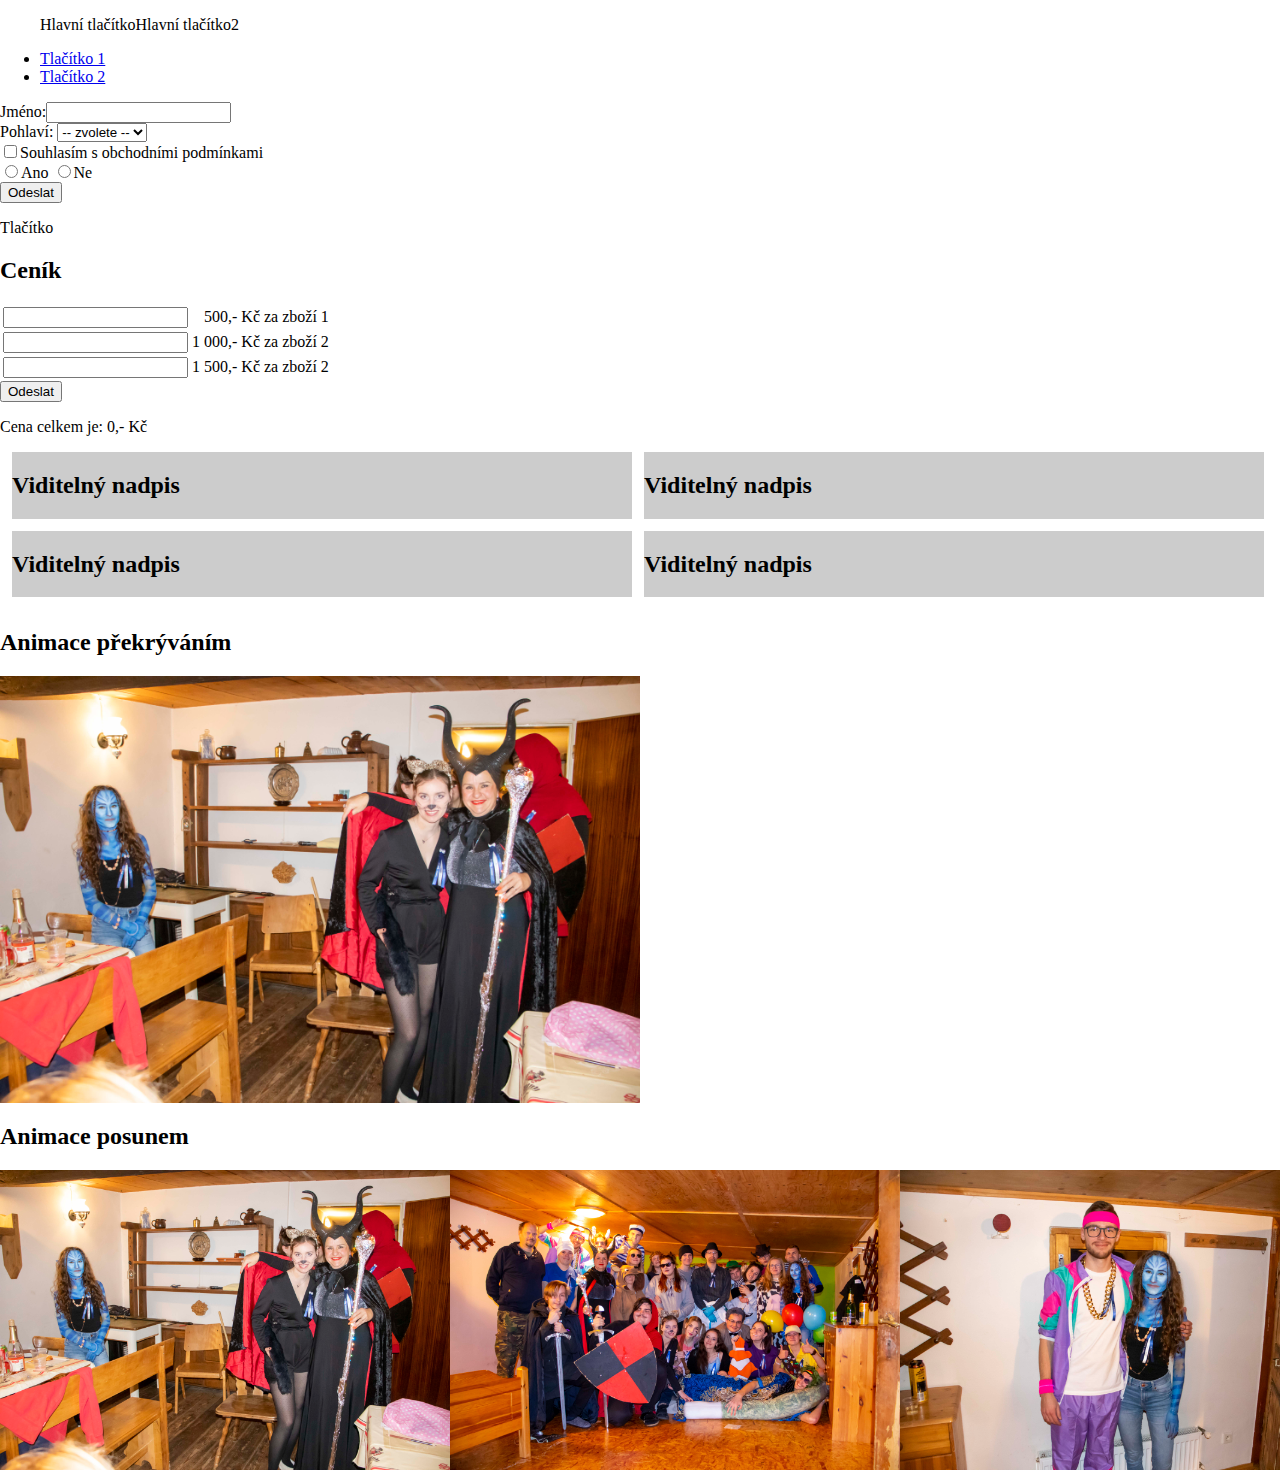
<file: JavaScript/Lekce_14/index.html>
<!DOCTYPE html>
<html>
    <head>
        <meta http-equiv="content-type" content="text/html; charset=utf-8">
        <link rel="stylesheet" href="hlavni.css" type="text/css">
        <script src="jquery.js"></script>
        <script src="script.js"></script>  
    </head>
    <body>
        <menu> <!-- vodorovne menu a podmenu se zobtazi jako roleta po umisteni kurzoru mysi -->
            <ul>
                <li>
                    <span>Hlavní tlačítko</span>
                    <ul>
                        <li>
                            <a href="#">podmenu</a>
                        </li>
                    </ul>
                </li>
                <li>
                    <span>Hlavní tlačítko2</span>
                    <ul>
                        <li>
                            <a href="#">podmenu</a>
                        </li>
                    </ul>
                </li>
            </ul>
        </menu>
        <div id="menu">
            <ul>
                <li>
                    <a href="https://www.w3schools.com/jquery/jquery_hide_show.asp">Tlačítko 1</a>
                    <ul class="test">
                        <li>
                            <a href="#">Odkaz</a>
                        </li>
                        <li>
                            <a href="#">Odkaz</a>
                        </li>
                        
                    </ul>
                </li>
                <li>
                    <a href="https://www.w3schools.com/jquery/jquery_hide_show.asp">Tlačítko 2</a>
                    <ul class="test">
                        <li>
                            <a href="#">Odkaz</a>
                        </li>
                        <li>
                            <a href="#">Odkaz</a>
                        </li>
                        
                    </ul>
                </li>
            </ul>
        </div>
        <form method="get" action="" id="formular1">
            <label for="jmeno">Jméno:</label><input type="text" name="jmeno" id="jmeno"><br>
            <label for="pohlavi">Pohlaví:</label>
            <select id="pohlavi" name="pohlavi">
                <option value="0">-- zvolete --</option>
                <option value="m">muž</option>
                <option value="z">žena</option>
                <option value="j">jiné</option>
            </select><br>
            <label><input type="checkbox" name="podminky" id="podminky">Souhlasím s obchodními podmínkami</label><br>
            <label><input type="radio" name="hlasovani" value="a">Ano</label>
            <label><input type="radio" name="hlasovani" value="n">Ne</label>
            <br><button>Odeslat</button>
        </form>
        <p class="tlacitko">Tlačítko</p>
        <div id="cenik">
            <h2>Ceník</h2>
            <form id="cenik-form">
                <table>
                    <tbody>    
                        <tr>
                            <td><input type="number" min="0" name="zbozi-1" cena="500" ></td><td class="vpravo"> 500,-</td><td>Kč za zboží 1</td>
                        </tr>
                        <tr>
                            <td><input type="number" min="0" name="zbozi-2" cena="1000" ></td><td class="vpravo">1 000,-</td><td>Kč za zboží 2</td>
                        </tr>
                        <tr>
                            <td><input type="number" min="0" name="zbozi-3" cena="1500" ></td><td class="vpravo">1 500,-</td><td>Kč za zboží 2</td>
                        </tr>
                    </tbody>
                </table>
                <button>Odeslat</button>
            </form>
            <p>Cena celkem je: <span id="celkem">0</span>,- Kč</p>
        </div>
        <div class="flex">
            <div class="objevujici">
                <h2 class="cist-vice-tl">Viditelný nadpis</h2>
                <div class="cist-vice">
                    <p>
                        Lorem ipsum dolor sit amet, consectetuer adipiscing elit. Mauris dictum facilisis augue. Class aptent taciti sociosqu ad litora torquent per conubia nostra, per inceptos hymenaeos. Temporibus autem quibusdam et aut officiis debitis aut rerum necessitatibus saepe eveniet ut et voluptates repudiandae sint et molestiae non recusandae. Duis aute irure dolor in reprehenderit in voluptate velit esse cillum. Curabitur sagittis hendrerit ante.
                    </p>
                </div>

            </div>
            <div class="objevujici">
                <h2 class="cist-vice-tl">Viditelný nadpis</h2>
                <div class="cist-vice">
                <p>
                    Lorem ipsum dolor sit amet, consectetuer adipiscing elit. Duis aute irure dolor in reprehenderit in voluptate velit esse cillum dolore eu fugiat nulla pariatur. Nullam faucibus mi quis velit. Etiam commodo dui eget wisi. Nulla turpis magna, cursus sit amet, suscipit a, interdum id, felis. Fusce tellus odio, dapibus id fermentum quis, suscipit id erat. Ut enim ad minima veniam, quis nostrum exercitationem ullam corporis suscipit laboriosam, nisi ut aliquid ex ea commodi consequatur? Aenean vel massa quis mauris vehicula lacinia. Pellentesque ipsum. Class aptent taciti sociosqu ad litora torquent per conubia nostra, per inceptos hymenaeos. Etiam posuere lacus quis dolor. In sem justo, commodo ut, suscipit at, pharetra vitae, orci. Cum sociis natoque penatibus et magnis dis parturient montes, nascetur ridiculus mus. Integer in sapien. Pellentesque arcu. Curabitur sagittis hendrerit ante.
                </p>
                </div>
            </div>
            <div class="objevujici">
                <h2 class="cist-vice-tl">Viditelný nadpis</h2>
                <div class="cist-vice">
                <p>
                    Lorem ipsum dolor sit amet, consectetuer adipiscing elit. Duis aute irure dolor in reprehenderit in voluptate velit esse cillum dolore eu fugiat nulla pariatur. Nullam faucibus mi quis velit. Etiam commodo dui eget wisi. Nulla turpis magna, cursus sit amet, suscipit a, interdum id, felis. Fusce tellus odio, dapibus id fermentum quis, suscipit id erat. Ut enim ad minima veniam, quis nostrum exercitationem ullam corporis suscipit laboriosam, nisi ut aliquid ex ea commodi consequatur? Aenean vel massa quis mauris vehicula lacinia. Pellentesque ipsum. Class aptent taciti sociosqu ad litora torquent per conubia nostra, per inceptos hymenaeos. Etiam posuere lacus quis dolor. In sem justo, commodo ut, suscipit at, pharetra vitae, orci. Cum sociis natoque penatibus et magnis dis parturient montes, nascetur ridiculus mus. Integer in sapien. Pellentesque arcu. Curabitur sagittis hendrerit ante.
                </p>
                </div>
            </div>
            <div class="objevujici">
                <h2 class="cist-vice-tl">Viditelný nadpis</h2>
                <div class="cist-vice">
                    <p>
                        Lorem ipsum dolor sit amet, consectetuer adipiscing elit. Mauris dictum facilisis augue. Class aptent taciti sociosqu ad litora torquent per conubia nostra, per inceptos hymenaeos. Temporibus autem quibusdam et aut officiis debitis aut rerum necessitatibus saepe eveniet ut et voluptates repudiandae sint et molestiae non recusandae. Duis aute irure dolor in reprehenderit in voluptate velit esse cillum. Curabitur sagittis hendrerit ante.
                    </p>
                </div>

            </div>
        </div>
        <h2>Animace překrýváním</h2>
        <div id="animace">
            <ul>
                <li>
                    <img src="img/1.jpg">
                </li>
                <li>
                    <img src="img/2.jpg">
                </li>
                <li>
                    <img src="img/3.jpg">
                </li>
                <li>
                    <img src="img/4.jpg">
                </li>
            </ul>
        </div>
        <h2>Animace posunem</h2>
        <div id="animace-posun">
            <ul>
                <li>
                    <img src="img/1.jpg">
                </li>
                <li>
                    <img src="img/2.jpg">
                </li>
                <li>
                    <img src="img/3.jpg">
                </li>
                <li>
                    <img src="img/4.jpg">
                </li>
                <li>
                    <img src="img/1.jpg">
                </li>
                <li>
                    <img src="img/2.jpg">
                </li>
                <li>
                    <img src="img/3.jpg">
                </li>
                <li>
                    <img src="img/4.jpg">
                </li>
            </ul>
        </div>
        
        <div id="modalni-okno">
            <h2></h2>
            <div id="modalni-okno-obsah"></div>
            <button id="zavrit">Zavřít</button>
        </div>
        
    </body>
    
</html>
</file>
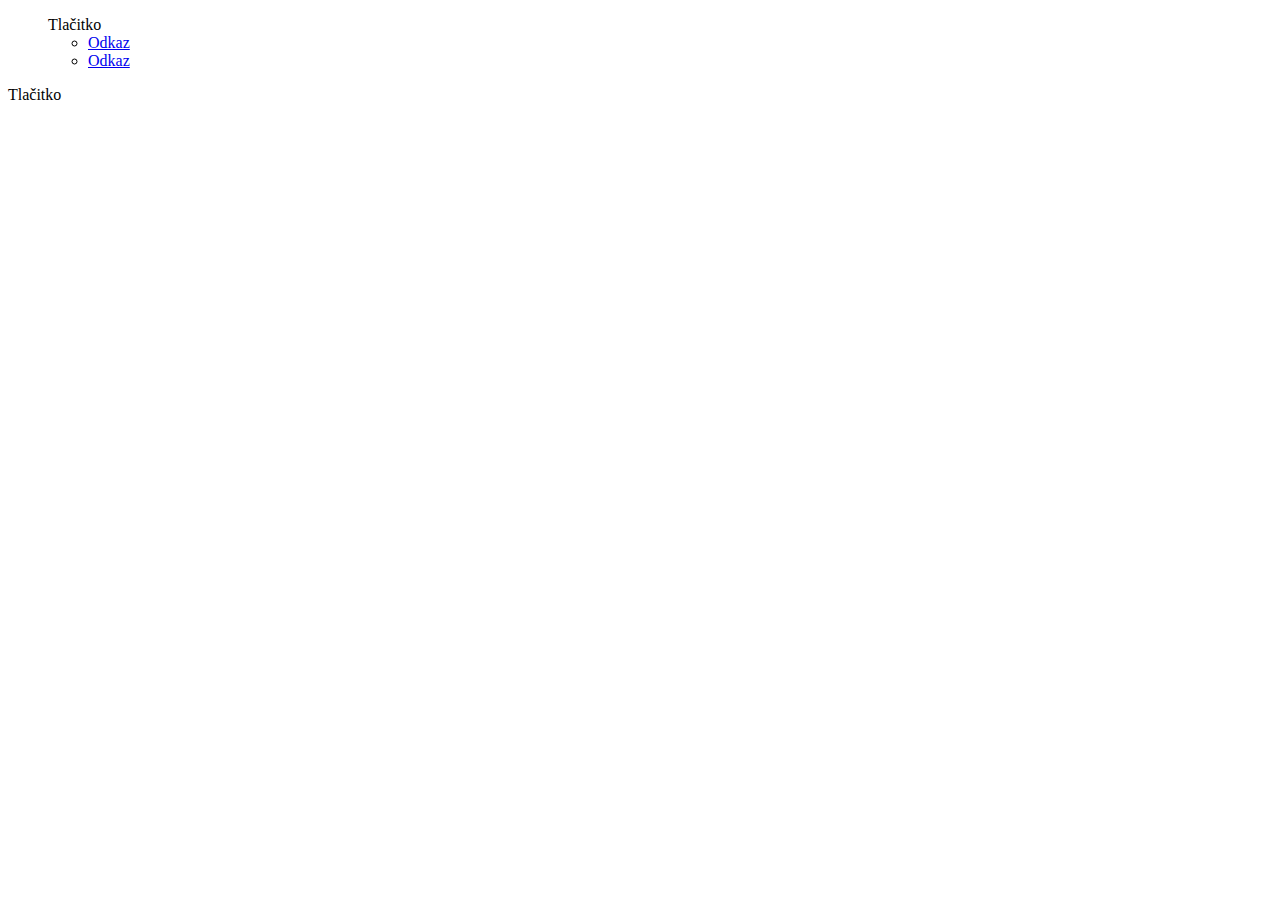
<file: JavaScript/Lekce_2/index.html>
<!DOCTYPE html>
<html lang="en">
<head>
    <meta charset="UTF-8">
    <meta http-equiv="X-UA-Compatible" content="IE=edge">
    <meta name="viewport" content="width=device-width, initial-scale=1.0">
    <title>Document</title>

    <script type="text/javascript" src="js/jquery-3.6.0.min.js"></script>

    <style>
        .tlacitko, .objevulici {
            position: relative;
        }
    </style>

</head>
<body>
<!--Domaci ůkol-->
    <div class="menu">
        <ul>
            <span>Tlačitko</span>
            <ul>
                <li><a href="#">Odkaz</a></li>
                <li><a href="#">Odkaz</a></li>
            </ul>
        </ul>
    </div>
<!--Konec domaciho ukolu-->

    <p class="tlacitko">Tlačitko</p>
    <div class="objevujici">
        <p>
            Lorem ipsum dolor sit, amet consectetur adipisicing elit. Quae, laboriosam alias quis voluptatibus similique iure quia quidem sunt, tenetur dolorem illum nisi cupiditate accusantium libero corrupti qui nobis fugit repellat ullam dolor voluptas voluptates unde minus! Adipisci et totam saepe ea in voluptates qui amet odit consectetur. Alias perferendis quibusdam beatae obcaecati suscipit iusto dolore minus est tempore accusantium optio dolorem eius soluta, deserunt quo culpa officia non placeat doloribus ratione magnam. Consectetur magnam nihil vero, sit sunt necessitatibus dolorem excepturi quidem, repudiandae consequuntur velit? Officia ab eaque nobis exercitationem, id in pariatur quam, labore autem earum sapiente alias ea. Cum fuga inventore quisquam pariatur repellendus, odio at autem doloremque odit eos debitis quis, eius perferendis voluptatibus? Architecto deleniti officia consequuntur voluptate exercitationem temporibus! Numquam perferendis hic ut similique. Animi atque aspernatur corrupti aut ea optio quos vel quas modi alias, at ipsa a tenetur earum! Sapiente, suscipit eaque. 
        </p>
    </div>
    <div class="objevujici">
        <p>
            Lorem ipsum dolor sit, amet consectetur adipisicing elit. Quae, laboriosam alias quis voluptatibus similique iure quia quidem sunt, tenetur dolorem illum nisi cupiditate accusantium libero corrupti qui nobis fugit repellat ullam dolor voluptas voluptates unde minus! Adipisci et totam saepe ea in voluptates qui amet odit consectetur. Alias perferendis quibusdam beatae obcaecati suscipit iusto dolore minus est tempore accusantium optio dolorem eius soluta, deserunt quo culpa officia non placeat doloribus ratione magnam. Consectetur magnam nihil vero, sit sunt necessitatibus dolorem excepturi quidem, quia tempore quod. Similique perferendis, suscipit pariatur voluptatem mollitia deserunt doloremque impedit vitae iure, quasi dicta magnam laborum voluptas nam fuga?
        </p>
    </div>
    <div class="objevujici">
        <p>
            Lorem ipsum dolor sit, amet consectetur adipisicing elit. Quae, laboriosam alias quis voluptatibus similique iure quia quidem sunt, tenetur dolorem illum nisi cupiditate accusantium libero corrupti qui nobis fugit repellat ullam dolor voluptas voluptates unde minus! Adipisci et totam saepe ea in voluptates qui amet odit consectetur. exercitationem, id in pariatur quam, labore autem earum sapiente alias ea. Cum fuga inventore quisquam pariatur repellendus, odio at autem doloremque odit eos debitis quis, eius perferendis voluptatibus? Architecto deleniti officia consequuntur voluptate exercitationem temporibus! Numquam perferendis hic ut similique. Animi atque aspernatur corrupti aut ea optio quos vel quas modi alias, at ipsa a tenetur earum! Sapiente, suscipit eaque. Odio vitae, eveniet ullam corrupti ipsa tempore corporis, consectetur, excepturi nisi repellat molestiae unde dolorum autem. Ipsam ipsa doloribus, a temporibus ducimus officiis qui illo ex placeat fugit illum perferendis quia tempore quod. Similique perferendis, suscipit pariatur voluptatem mollitia deserunt doloremque impedit vitae iure, quasi dicta magnam laborum voluptas nam fuga?
        </p>
    </div>
    <div class="objevujici">
        <p>
            Lorem ipsum dolor sit, amet consectetur adipisicing elit. Quae, laboriosam alias quis voluptatibus similique iure quia quidem sunt, tenetur dolorem illum nisi cupiditate accusantium libero corrupti qui nobis fugit repellat ullam dolor voluptas voluptates unde minus! Adipisci et totam saepe ea in voluptates qui amet odit consectetur. Alias perferendis quibusdam beatae obcaecati suscipit iusto dolore minus est tempore accusantium optio dolorem eius soluta, deserunt quo culpa officia non placeat doloribus ratione magnam. Consectetur magnam nihil vero, sit sunt necessitatibus dolorem excepturi quidem, repudiandae consequuntur velit? Officia ab eaque nobis exercitationem, id in pariatur quam, labore autem earum sapiente alias ea. Cum fuga inventore quisquam pariatur 
        </p>
    </div>
    <div class="objevujici">
        <p>
            Lorem ipsum dolor sit, amet consectetur adipisicing elit. Quae, laboriosam alias quis voluptatibus similique iure quia quidem sunt, tenetur dolorem illum nisi cupiditate accusantium libero corrupti qui nobis fugit repellat ullam dolor voluptas voluptates unde minus! Adipisci et totam saepe ea in voluptates qui amet odit consectetur. Alias perferendis quibusdam beatae obcaecati suscipit iusto dolore minus est tempore accusantium optio dolorem eius soluta, deserunt quo culpa officia non placeat doloribus ratione magnam. Consectetur magnam nihil vero, sit eius perferendis voluptatibus? Architecto deleniti officia consequuntur voluptate exercitationem temporibus! Numquam perferendis hic ut similique. Animi atque aspernatur corrupti aut ea optio quos vel quas modi alias, at ipsa a tenetur earum! Sapiente, suscipit eaque. Odio vitae, eveniet ullam corrupti ipsa tempore corporis, consectetur, excepturi nisi repellat molestiae unde dolorum autem. Ipsam ipsa doloribus, a temporibus ducimus officiis qui illo ex placeat fugit illum perferendis quia tempore quod. Similique perferendis, suscipit pariatur voluptatem mollitia deserunt doloremque impedit vitae iure, quasi dicta magnam laborum voluptas nam fuga?
        </p>
    </div>
    <div class="objevujici">
        <p>
            Lorem ipsum dolor sit, amet consectetur adipisicing elit. Quae, laboriosam alias quis voluptatibus similique iure quia quidem sunt, tenetur dolorem illum nisi cupiditate accusantium libero corrupti qui nobis fugit repellat ullam dolor voluptas voluptates unde minus! Adipisci et totam saepe ea in voluptates qui amet odit consectetur. Alias perferendis quibusdam beatae obcaecati suscipit iusto dolore minus est tempore accusantium optio dolorem eius soluta, deserunt quo culpa officia non placeat doloribus ratione magnam. Consectetur magnam nihil vero, sit 
        </p>
    </div>
    <script type="text/javascript" src="js/script.js"></script>
    
</body>

</html>
</file>
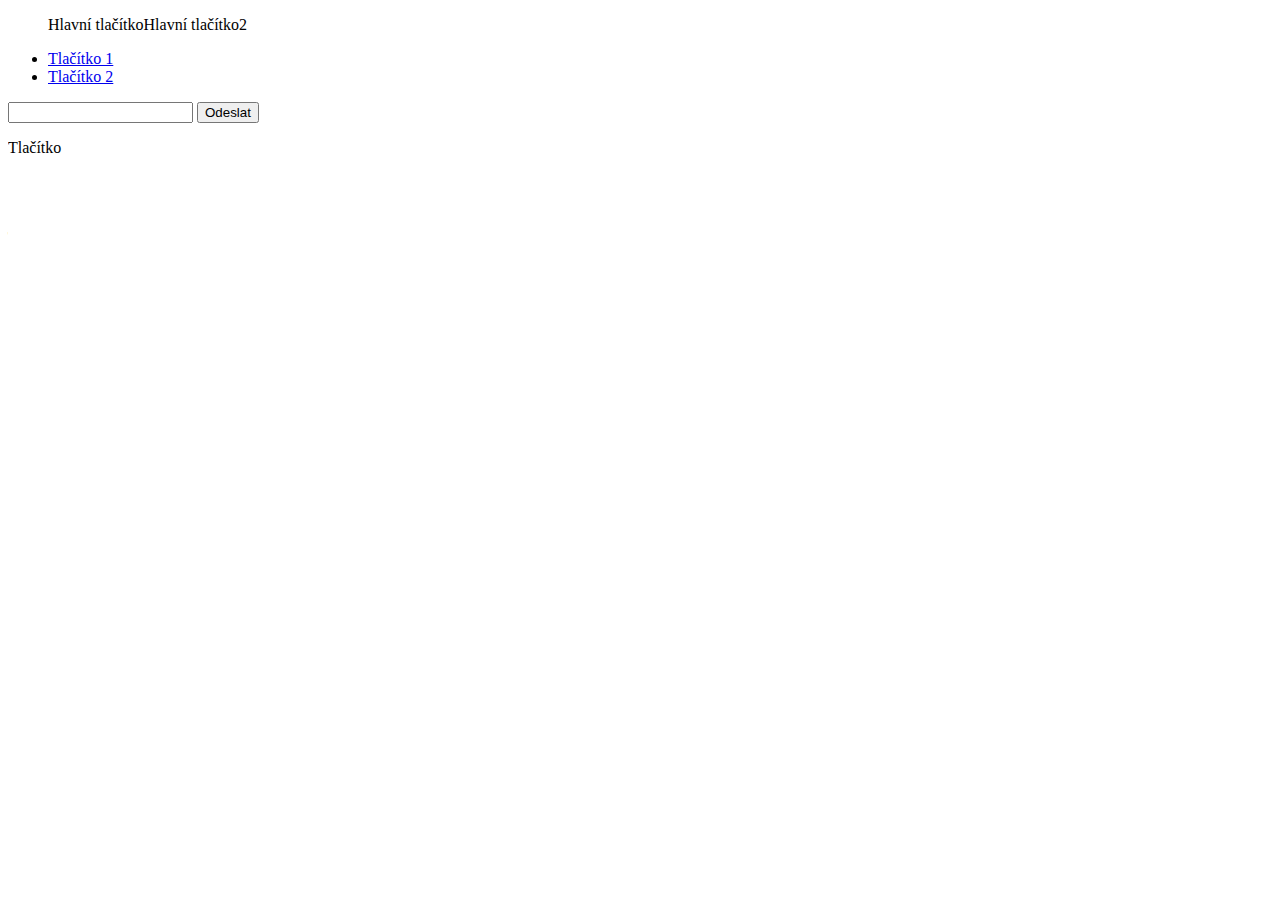
<file: JavaScript/Lekce_5/index.html>
<!DOCTYPE html>
<html>
  <head>
    <meta http-equiv="content-type" content="text/html; charset=utf-8" />
    <link rel="stylesheet" href="hlavni.css" type="text/css" />
    <script src="jquery.js"></script>
    <script src="script.js"></script>
  </head>
  <body>
    <menu>
      <!-- vodorovne menu a podmenu se zobtazi jako roleta po umisteni kurzoru mysi -->
      <ul>
        <li>
          <span>Hlavní tlačítko</span>
          <ul>
            <li>
              <a href="#">podmenu</a>
            </li>
          </ul>
        </li>
        <li>
          <span>Hlavní tlačítko2</span>
          <ul>
            <li>
              <a href="#">podmenu</a>
            </li>
          </ul>
        </li>
      </ul>
    </menu>
    <div id="menu">
      <ul>
        <li>
          <a href="https://www.w3schools.com/jquery/jquery_hide_show.asp"
            >Tlačítko 1</a
          >
          <ul class="test">
            <li>
              <a href="#">Odkaz</a>
            </li>
            <li>
              <a href="#">Odkaz</a>
            </li>
          </ul>
        </li>
        <li>
          <a href="https://www.w3schools.com/jquery/jquery_hide_show.asp"
            >Tlačítko 2</a
          >
          <ul class="test">
            <li>
              <a href="#">Odkaz</a>
            </li>
            <li>
              <a href="#">Odkaz</a>
            </li>
          </ul>
        </li>
      </ul>
    </div>
    <form method="get" action="" id="formular1">
      <input type="text" name="jmeno" />
      <button>Odeslat</button>
    </form>
    <p class="tlacitko">Tlačítko</p>
    <div class="objevujici">
      <p>
        Lorem ipsum dolor sit amet, consectetuer adipiscing elit. Mauris dictum
        facilisis augue. Class aptent taciti sociosqu ad litora torquent per
        conubia nostra, per inceptos hymenaeos. Temporibus autem quibusdam et
        aut officiis debitis aut rerum necessitatibus saepe eveniet ut et
        voluptates repudiandae sint et molestiae non recusandae. Duis aute irure
        dolor in reprehenderit in voluptate velit esse cillum. Curabitur
        sagittis hendrerit ante.
      </p>
    </div>
    <div class="objevujici">
      <p>
        Lorem ipsum dolor sit amet, consectetuer adipiscing elit. Duis aute
        irure dolor in reprehenderit in voluptate velit esse cillum dolore eu
        fugiat nulla pariatur. Nullam faucibus mi quis velit. Etiam commodo dui
        eget wisi. Nulla turpis magna, cursus sit amet, suscipit a, interdum id,
        felis. Fusce tellus odio, dapibus id fermentum quis, suscipit id erat.
        Ut enim ad minima veniam, quis nostrum exercitationem ullam corporis
        suscipit laboriosam, nisi ut aliquid ex ea commodi consequatur? Aenean
        vel massa quis mauris vehicula lacinia. Pellentesque ipsum. Class aptent
        taciti sociosqu ad litora torquent per conubia nostra, per inceptos
        hymenaeos. Etiam posuere lacus quis dolor. In sem justo, commodo ut,
        suscipit at, pharetra vitae, orci. Cum sociis natoque penatibus et
        magnis dis parturient montes, nascetur ridiculus mus. Integer in sapien.
        Pellentesque arcu. Curabitur sagittis hendrerit ante.
      </p>
    </div>
    <div class="objevujici">
      <p>
        Lorem ipsum . Mauris dictum facilisis augue. Class aptent taciti
        sociosqu ad litora torquent per conubia nostra, per inceptos hymenaeos.
        Temporibus autem quibusdam et aut officiis debitis aut rerum
        necessitatibus saepe eveniet ut et voluptates repudiandae sint et
        molestiae non recusandae. Duis aute irure dolor in reprehenderit in
        voluptate velit esse cillum dolore eu fugiat nulla pariatur. Nullam
        faucibus mi quis velit. Etiam commodo dui eget wisi. Nulla turpis magna,
        cursus sit amet, suscipit a, interdum id, felis. Fusce tellus odio,
        dapibus id fermentum quis, suscipit id erat. Ut enim ad minima veniam,
        quis nostrum exercitationem ullam corporis suscipit laboriosam, nisi ut
        aliquid ex ea commodi consequatur? Aenean vel massa quis mauris vehicula
        lacinia. Pellentesque ipsum. Class aptent taciti sociosqu ad litora
        torquent per conubia nostra, per inceptos hymenaeos. Etiam posuere lacus
        quis dolor. In sem justo, commodo ut, suscipit at, pharetra vitae, orci.
        Cum sociis natoque penatibus et magnis dis parturient montes, nascetur
        ridiculus mus. Integer in sapien. Pellentesque arcu. Curabitur sagittis
        hendrerit ante.
      </p>
    </div>
    <div class="objevujici">
      <p>
        Lorem ipsum dolor. Mauris dictum facilisis augue. Class aptent taciti
        sociosqu ad litora torquent per conubia nostra, per inceptos hymenaeos.
        Temporibus autem quibusdam et aut officiis debitis aut rerum
        necessitatibus saepe eveniet ut et voluptates repudiandae sint et
        molestiae non recusandae. Duis aute irure dolor in reprehenderit in
        voluptate velit esse cillum dolore eu fugiat nulla pariatur. Nullam
        faucibus mi quis velit. Etiam commodo dui eget wisi. Nulla turpis magna,
        cursus sit amet, suscipit a, interdum id, felis. Fusce tellus odio,
        dapibus id fermentum quis, suscipit id erat. Ut enim ad minima veniam,
        quis nostrum exercitationem ullam corporis suscipit laboriosam, nisi ut
        aliquid ex ea commodi consequatur? Aenean vel massa quis mauris vehicula
        lacinia. Pellentesque ipsum. Class aptent taciti sociosqu ad litora
        torquent per conubia nostra, per inceptos hymenaeos. Etiam posuere lacus
        quis dolor. In sem justo, commodo ut, suscipit at, pharetra vitae, orci.
        Cum sociis natoque penatibus et magnis dis parturient montes, nascetur
        ridiculus mus. Integer in sapien. Pellentesque arcu. Curabitur sagittis
        hendrerit ante.
      </p>
    </div>
    <div class="objevujici">
      <p>
        Lorem ipsum. Class aptent taciti sociosqu ad litora torquent per conubia
        nostra, per inceptos hymenaeos. Temporibus autem quibusdam et aut
        officiis debitis aut rerum necessitatibus saepe eveniet ut et voluptates
        repudiandae sint et molestiae non recusandae. Duis aute irure dolor in
        reprehenderit in voluptate velit esse cillum dolore eu fugiat nulla
        pariatur. Nullam faucibus mi quis velit. Etiam commodo dui eget wisi.
        Nulla turpis magna, cursus sit amet, suscipit a, interdum id, felis.
        Fusce tellus odio, dapibus id fermentum quis, suscipit id erat. Ut enim
        ad minima veniam, quis nostrum exercitationem ullam corporis suscipit
        laboriosam, nisi ut aliquid ex ea commodi consequatur? Aenean vel massa
        quis mauris vehicula lacinia. Pellentesque ipsum. Class aptent taciti
        sociosqu ad litora torquent per conubia nostra, per inceptos hymenaeos.
        Etiam posuere lacus quis dolor. In sem justo, commodo ut, suscipit at,
        pharetra vitae, orci. Cum sociis natoque penatibus et magnis dis
        parturient montes, nascetur ridiculus mus. Integer in sapien.
        Pellentesque arcu. Curabitur sagittis hendrerit ante.
      </p>
    </div>
  </body>
</html>
</file>
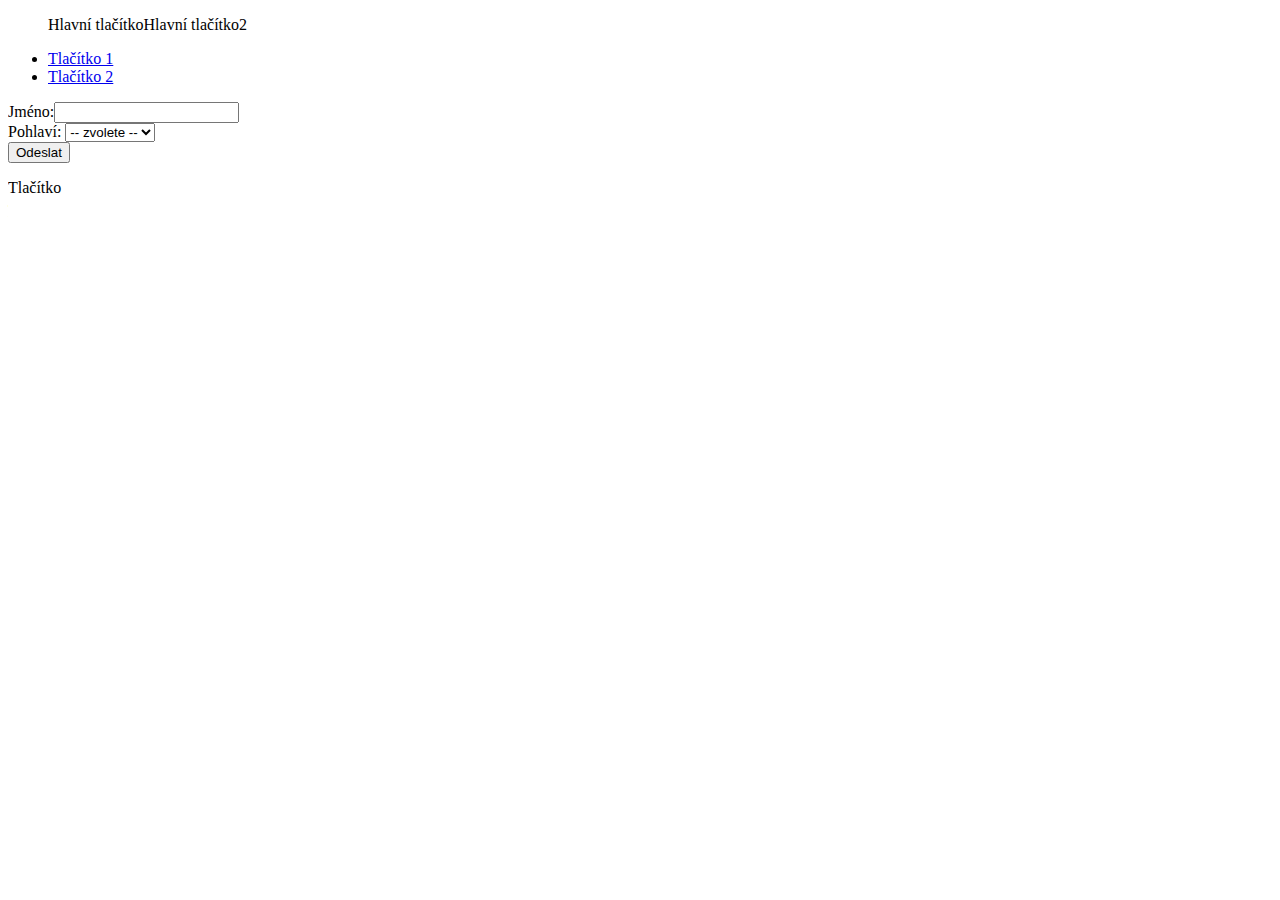
<file: JavaScript/Lekce_6/index.html>
<!DOCTYPE html>
<html>
    <head>
        <meta http-equiv="content-type" content="text/html; charset=utf-8">
        <link rel="stylesheet" href="hlavni.css" type="text/css">
        <script src="jquery.js"></script>
        <script src="script.js"></script>
        
    </head>
    <body>
        <menu> <!-- vodorovne menu a podmenu se zobtazi jako roleta po umisteni kurzoru mysi -->
            <ul>
                <li>
                    <span>Hlavní tlačítko</span>
                    <ul>
                        <li>
                            <a href="#">podmenu</a>
                        </li>
                    </ul>
                </li>
                <li>
                    <span>Hlavní tlačítko2</span>
                    <ul>
                        <li>
                            <a href="#">podmenu</a>
                        </li>
                    </ul>
                </li>
            </ul>
        </menu>
        <div id="menu">
            <ul>
                <li>
                    <a href="https://www.w3schools.com/jquery/jquery_hide_show.asp">Tlačítko 1</a>
                    <ul class="test">
                        <li>
                            <a href="#">Odkaz</a>
                        </li>
                        <li>
                            <a href="#">Odkaz</a>
                        </li>
                        
                    </ul>
                </li>
                <li>
                    <a href="https://www.w3schools.com/jquery/jquery_hide_show.asp">Tlačítko 2</a>
                    <ul class="test">
                        <li>
                            <a href="#">Odkaz</a>
                        </li>
                        <li>
                            <a href="#">Odkaz</a>
                        </li>
                        
                    </ul>
                </li>
            </ul>
        </div>
        <form method="get" action="" id="formular1">
            <label for="jmeno">Jméno:</label><input type="text" name="jmeno" id="jmeno"><br>
            <label for="pohlavi">Pohlaví:</label>
            <select id="pohlavi" name="pohlavi">
                <option value="0">-- zvolete --</option>
                <option value="m">muž</option>
                <option value="z">žena</option>
                <option value="j">jiné</option>
            </select>
            
            <br><button>Odeslat</button>
        </form>
        <p class="tlacitko">Tlačítko</p>
        <div class="objevujici">
            <p>
                Lorem ipsum dolor sit amet, consectetuer adipiscing elit. Mauris dictum facilisis augue. Class aptent taciti sociosqu ad litora torquent per conubia nostra, per inceptos hymenaeos. Temporibus autem quibusdam et aut officiis debitis aut rerum necessitatibus saepe eveniet ut et voluptates repudiandae sint et molestiae non recusandae. Duis aute irure dolor in reprehenderit in voluptate velit esse cillum. Curabitur sagittis hendrerit ante.
            </p>
        </div>
        <div class="objevujici">
            <p>
                Lorem ipsum dolor sit amet, consectetuer adipiscing elit. Duis aute irure dolor in reprehenderit in voluptate velit esse cillum dolore eu fugiat nulla pariatur. Nullam faucibus mi quis velit. Etiam commodo dui eget wisi. Nulla turpis magna, cursus sit amet, suscipit a, interdum id, felis. Fusce tellus odio, dapibus id fermentum quis, suscipit id erat. Ut enim ad minima veniam, quis nostrum exercitationem ullam corporis suscipit laboriosam, nisi ut aliquid ex ea commodi consequatur? Aenean vel massa quis mauris vehicula lacinia. Pellentesque ipsum. Class aptent taciti sociosqu ad litora torquent per conubia nostra, per inceptos hymenaeos. Etiam posuere lacus quis dolor. In sem justo, commodo ut, suscipit at, pharetra vitae, orci. Cum sociis natoque penatibus et magnis dis parturient montes, nascetur ridiculus mus. Integer in sapien. Pellentesque arcu. Curabitur sagittis hendrerit ante.
            </p>
        </div>
        <div class="objevujici">
            <p>
                Lorem ipsum . Mauris dictum facilisis augue. Class aptent taciti sociosqu ad litora torquent per conubia nostra, per inceptos hymenaeos. Temporibus autem quibusdam et aut officiis debitis aut rerum necessitatibus saepe eveniet ut et voluptates repudiandae sint et molestiae non recusandae. Duis aute irure dolor in reprehenderit in voluptate velit esse cillum dolore eu fugiat nulla pariatur. Nullam faucibus mi quis velit. Etiam commodo dui eget wisi. Nulla turpis magna, cursus sit amet, suscipit a, interdum id, felis. Fusce tellus odio, dapibus id fermentum quis, suscipit id erat. Ut enim ad minima veniam, quis nostrum exercitationem ullam corporis suscipit laboriosam, nisi ut aliquid ex ea commodi consequatur? Aenean vel massa quis mauris vehicula lacinia. Pellentesque ipsum. Class aptent taciti sociosqu ad litora torquent per conubia nostra, per inceptos hymenaeos. Etiam posuere lacus quis dolor. In sem justo, commodo ut, suscipit at, pharetra vitae, orci. Cum sociis natoque penatibus et magnis dis parturient montes, nascetur ridiculus mus. Integer in sapien. Pellentesque arcu. Curabitur sagittis hendrerit ante.
            </p>
        </div>
        <div class="objevujici">
            <p>
                Lorem ipsum dolor. Mauris dictum facilisis augue. Class aptent taciti sociosqu ad litora torquent per conubia nostra, per inceptos hymenaeos. Temporibus autem quibusdam et aut officiis debitis aut rerum necessitatibus saepe eveniet ut et voluptates repudiandae sint et molestiae non recusandae. Duis aute irure dolor in reprehenderit in voluptate velit esse cillum dolore eu fugiat nulla pariatur. Nullam faucibus mi quis velit. Etiam commodo dui eget wisi. Nulla turpis magna, cursus sit amet, suscipit a, interdum id, felis. Fusce tellus odio, dapibus id fermentum quis, suscipit id erat. Ut enim ad minima veniam, quis nostrum exercitationem ullam corporis suscipit laboriosam, nisi ut aliquid ex ea commodi consequatur? Aenean vel massa quis mauris vehicula lacinia. Pellentesque ipsum. Class aptent taciti sociosqu ad litora torquent per conubia nostra, per inceptos hymenaeos. Etiam posuere lacus quis dolor. In sem justo, commodo ut, suscipit at, pharetra vitae, orci. Cum sociis natoque penatibus et magnis dis parturient montes, nascetur ridiculus mus. Integer in sapien. Pellentesque arcu. Curabitur sagittis hendrerit ante.
            </p>
        </div>
        <div class="objevujici">
            <p>
                Lorem ipsum. Class aptent taciti sociosqu ad litora torquent per conubia nostra, per inceptos hymenaeos. Temporibus autem quibusdam et aut officiis debitis aut rerum necessitatibus saepe eveniet ut et voluptates repudiandae sint et molestiae non recusandae. Duis aute irure dolor in reprehenderit in voluptate velit esse cillum dolore eu fugiat nulla pariatur. Nullam faucibus mi quis velit. Etiam commodo dui eget wisi. Nulla turpis magna, cursus sit amet, suscipit a, interdum id, felis. Fusce tellus odio, dapibus id fermentum quis, suscipit id erat. Ut enim ad minima veniam, quis nostrum exercitationem ullam corporis suscipit laboriosam, nisi ut aliquid ex ea commodi consequatur? Aenean vel massa quis mauris vehicula lacinia. Pellentesque ipsum. Class aptent taciti sociosqu ad litora torquent per conubia nostra, per inceptos hymenaeos. Etiam posuere lacus quis dolor. In sem justo, commodo ut, suscipit at, pharetra vitae, orci. Cum sociis natoque penatibus et magnis dis parturient montes, nascetur ridiculus mus. Integer in sapien. Pellentesque arcu. Curabitur sagittis hendrerit ante.
            </p>
        </div>
        <div id="modalni-okno">
            <h2></h2>
        </div>
        
    </body>
    
</html>
</file>
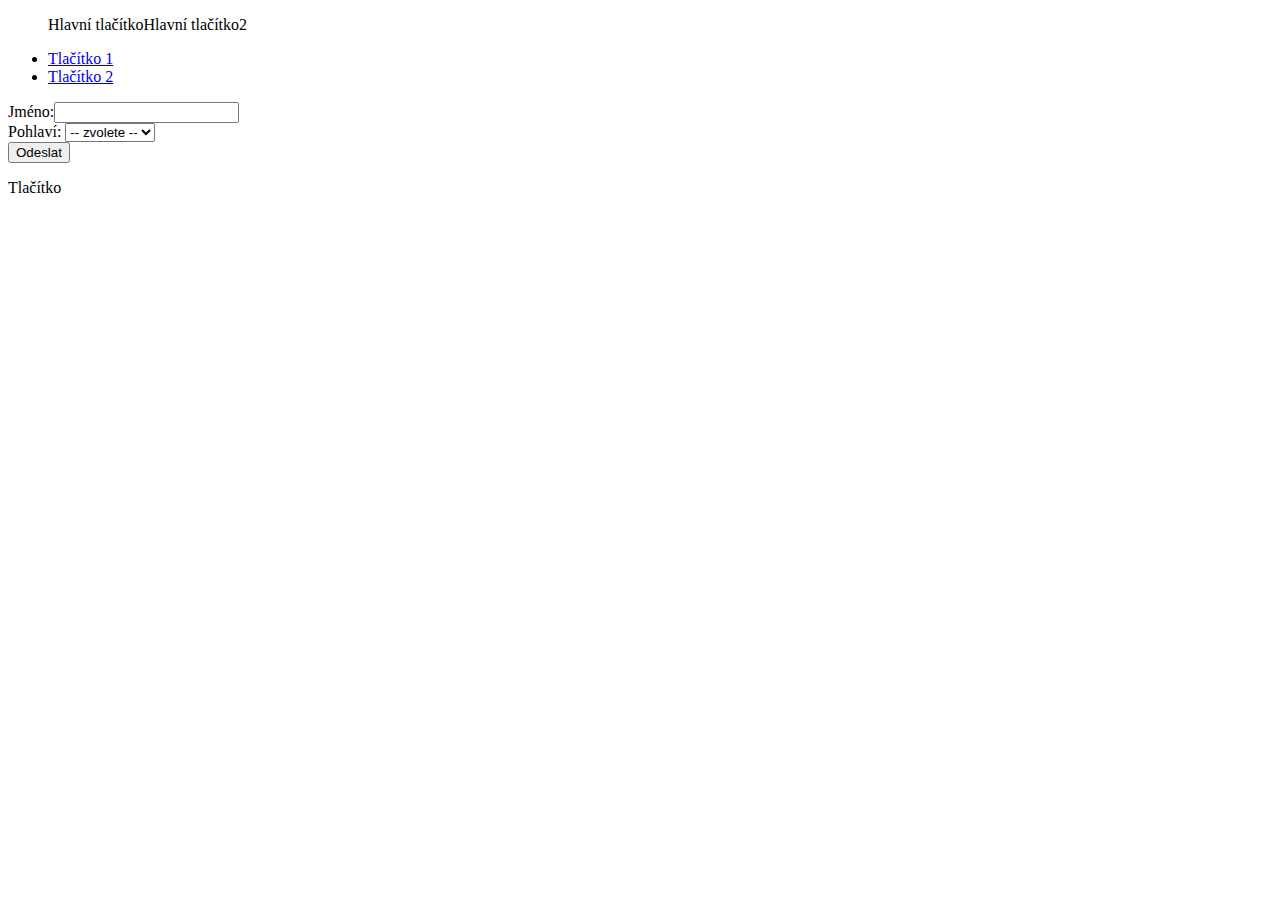
<file: JavaScript/Lekce_7/index.html>
<!DOCTYPE html>
<html>
    <head>
        <meta http-equiv="content-type" content="text/html; charset=utf-8">
        <link rel="stylesheet" href="hlavni.css" type="text/css">
        <script src="jquery.js"></script>
        <script src="script.js"></script>  
    </head>
    <body>
        <menu> <!-- vodorovne menu a podmenu se zobtazi jako roleta po umisteni kurzoru mysi -->
            <ul>
                <li>
                    <span>Hlavní tlačítko</span>
                    <ul>
                        <li>
                            <a href="#">podmenu</a>
                        </li>
                    </ul>
                </li>
                <li>
                    <span>Hlavní tlačítko2</span>
                    <ul>
                        <li>
                            <a href="#">podmenu</a>
                        </li>
                    </ul>
                </li>
            </ul>
        </menu>
        <div id="menu">
            <ul>
                <li>
                    <a href="https://www.w3schools.com/jquery/jquery_hide_show.asp">Tlačítko 1</a>
                    <ul class="test">
                        <li>
                            <a href="#">Odkaz</a>
                        </li>
                        <li>
                            <a href="#">Odkaz</a>
                        </li>
                        
                    </ul>
                </li>
                <li>
                    <a href="https://www.w3schools.com/jquery/jquery_hide_show.asp">Tlačítko 2</a>
                    <ul class="test">
                        <li>
                            <a href="#">Odkaz</a>
                        </li>
                        <li>
                            <a href="#">Odkaz</a>
                        </li>
                        
                    </ul>
                </li>
            </ul>
        </div>
        <form method="get" action="" id="formular1">
            <label for="jmeno">Jméno:</label><input type="text" name="jmeno" id="jmeno"><br>
            <label for="pohlavi">Pohlaví:</label>
            <select id="pohlavi" name="pohlavi">
                <option value="0">-- zvolete --</option>
                <option value="m">muž</option>
                <option value="z">žena</option>
                <option value="j">jiné</option>
            </select>
            
            <br><button>Odeslat</button>
        </form>
        <p class="tlacitko">Tlačítko</p>
        <div class="objevujici">
            <p>
                Lorem ipsum dolor sit amet, consectetuer adipiscing elit. Mauris dictum facilisis augue. Class aptent taciti sociosqu ad litora torquent per conubia nostra, per inceptos hymenaeos. Temporibus autem quibusdam et aut officiis debitis aut rerum necessitatibus saepe eveniet ut et voluptates repudiandae sint et molestiae non recusandae. Duis aute irure dolor in reprehenderit in voluptate velit esse cillum. Curabitur sagittis hendrerit ante.
            </p>
        </div>
        <div class="objevujici">
            <p>
                Lorem ipsum dolor sit amet, consectetuer adipiscing elit. Duis aute irure dolor in reprehenderit in voluptate velit esse cillum dolore eu fugiat nulla pariatur. Nullam faucibus mi quis velit. Etiam commodo dui eget wisi. Nulla turpis magna, cursus sit amet, suscipit a, interdum id, felis. Fusce tellus odio, dapibus id fermentum quis, suscipit id erat. Ut enim ad minima veniam, quis nostrum exercitationem ullam corporis suscipit laboriosam, nisi ut aliquid ex ea commodi consequatur? Aenean vel massa quis mauris vehicula lacinia. Pellentesque ipsum. Class aptent taciti sociosqu ad litora torquent per conubia nostra, per inceptos hymenaeos. Etiam posuere lacus quis dolor. In sem justo, commodo ut, suscipit at, pharetra vitae, orci. Cum sociis natoque penatibus et magnis dis parturient montes, nascetur ridiculus mus. Integer in sapien. Pellentesque arcu. Curabitur sagittis hendrerit ante.
            </p>
        </div>
        <div class="objevujici">
            <p>
                Lorem ipsum . Mauris dictum facilisis augue. Class aptent taciti sociosqu ad litora torquent per conubia nostra, per inceptos hymenaeos. Temporibus autem quibusdam et aut officiis debitis aut rerum necessitatibus saepe eveniet ut et voluptates repudiandae sint et molestiae non recusandae. Duis aute irure dolor in reprehenderit in voluptate velit esse cillum dolore eu fugiat nulla pariatur. Nullam faucibus mi quis velit. Etiam commodo dui eget wisi. Nulla turpis magna, cursus sit amet, suscipit a, interdum id, felis. Fusce tellus odio, dapibus id fermentum quis, suscipit id erat. Ut enim ad minima veniam, quis nostrum exercitationem ullam corporis suscipit laboriosam, nisi ut aliquid ex ea commodi consequatur? Aenean vel massa quis mauris vehicula lacinia. Pellentesque ipsum. Class aptent taciti sociosqu ad litora torquent per conubia nostra, per inceptos hymenaeos. Etiam posuere lacus quis dolor. In sem justo, commodo ut, suscipit at, pharetra vitae, orci. Cum sociis natoque penatibus et magnis dis parturient montes, nascetur ridiculus mus. Integer in sapien. Pellentesque arcu. Curabitur sagittis hendrerit ante.
            </p>
        </div>
        <div class="objevujici">
            <p>
                Lorem ipsum dolor. Mauris dictum facilisis augue. Class aptent taciti sociosqu ad litora torquent per conubia nostra, per inceptos hymenaeos. Temporibus autem quibusdam et aut officiis debitis aut rerum necessitatibus saepe eveniet ut et voluptates repudiandae sint et molestiae non recusandae. Duis aute irure dolor in reprehenderit in voluptate velit esse cillum dolore eu fugiat nulla pariatur. Nullam faucibus mi quis velit. Etiam commodo dui eget wisi. Nulla turpis magna, cursus sit amet, suscipit a, interdum id, felis. Fusce tellus odio, dapibus id fermentum quis, suscipit id erat. Ut enim ad minima veniam, quis nostrum exercitationem ullam corporis suscipit laboriosam, nisi ut aliquid ex ea commodi consequatur? Aenean vel massa quis mauris vehicula lacinia. Pellentesque ipsum. Class aptent taciti sociosqu ad litora torquent per conubia nostra, per inceptos hymenaeos. Etiam posuere lacus quis dolor. In sem justo, commodo ut, suscipit at, pharetra vitae, orci. Cum sociis natoque penatibus et magnis dis parturient montes, nascetur ridiculus mus. Integer in sapien. Pellentesque arcu. Curabitur sagittis hendrerit ante.
            </p>
        </div>
        <div class="objevujici">
            <p>
                Lorem ipsum. Class aptent taciti sociosqu ad litora torquent per conubia nostra, per inceptos hymenaeos. Temporibus autem quibusdam et aut officiis debitis aut rerum necessitatibus saepe eveniet ut et voluptates repudiandae sint et molestiae non recusandae. Duis aute irure dolor in reprehenderit in voluptate velit esse cillum dolore eu fugiat nulla pariatur. Nullam faucibus mi quis velit. Etiam commodo dui eget wisi. Nulla turpis magna, cursus sit amet, suscipit a, interdum id, felis. Fusce tellus odio, dapibus id fermentum quis, suscipit id erat. Ut enim ad minima veniam, quis nostrum exercitationem ullam corporis suscipit laboriosam, nisi ut aliquid ex ea commodi consequatur? Aenean vel massa quis mauris vehicula lacinia. Pellentesque ipsum. Class aptent taciti sociosqu ad litora torquent per conubia nostra, per inceptos hymenaeos. Etiam posuere lacus quis dolor. In sem justo, commodo ut, suscipit at, pharetra vitae, orci. Cum sociis natoque penatibus et magnis dis parturient montes, nascetur ridiculus mus. Integer in sapien. Pellentesque arcu. Curabitur sagittis hendrerit ante.
            </p>
        </div>
        <div id="modalni-okno">
            <h2></h2>
            <div id="modalni-okno-obsah"></div>
            <button id="zavrit">Zavřít</button>
        </div>
        
    </body>
    
</html>
</file>
<file: Domácí úkoly/style.css>
.menu {
	position: relative;
  display: inline-block;
}

.dropbtn {
	background-color: #db34d3;
  color: white;
  padding: 15px 35px;
  font-size: 16px;
	border: none;
  border-radius: 6px;
  cursor: pointer;
}
.dropbtn:hover, .dropbtn:focus {
  background-color: #db34d383;
  color: white;
}

.dropdown-content {
	display: none;
  position: absolute;
  background-color: #f1f1f1;
  min-width: 160px;
  box-shadow: 0px 8px 16px 0px rgba(0,0,0,0.2);
  z-index: 1;
}

.dropdown-content a {
  color: black;
  padding: 12px 16px;
  text-decoration: none;
  display: block;
}

.dropdown-content a:hover {background-color: #ddd}

/* Zobrazí rozbalovací nabídku (použije JS k přidání této třídy do kontejneru .dropdown-content, když uživatel klikne na rozbalovací tlačítko)  */

.show {display:block;}
</file>
<file: JavaScript/Lekce_10/hlavni.css>
body{
    margin: 0;
}
.tlacitko, .objevujici{
    position: relative;
}
.skryt{
    display: none;
}
menu > ul{
    display: flex;
    list-style: none;
    padding: 0;
}
.chyba{
    border: 1px solid red;
}
#modalni-okno{
    border: 1px solid black;
    background: white;
    padding: 12px;
    position: fixed;
    top: 10px;
    left: calc(35vw - 13px);
    display: none;
    width: 30vw;
    max-height: 80vh;
    overflow: auto;
}
#modalni-okno.cervena{
    border-color: red;
}
#modalni-okno h2{
    text-align: center;
    margin: 0;
}
.objevujici{
    background: #ccc;
    margin-bottom: 12px;
    margin-left: 12px;
}
.cist-vice, .cist-vice-aktivni{
    display: none;
}
.flex{
    display: flex;
    flex-wrap: wrap;
}
</file>
<file: JavaScript/Lekce_11/hlavni.css>
body{
    margin: 0;
}
img{
    max-width: 100%;
}
.tlacitko, .objevujici{
    position: relative;
}
.skryt{
    display: none;
}
menu > ul{
    display: flex;
    list-style: none;
    padding: 0;
}
.chyba{
    border: 1px solid red;
}
#modalni-okno{
    border: 1px solid black;
    background: white;
    padding: 12px;
    position: fixed;
    top: 10px;
    left: calc(35vw - 13px);
    display: none;
    width: 30vw;
    max-height: 80vh;
    overflow: auto;
}
#modalni-okno.cervena{
    border-color: red;
}
#modalni-okno h2{
    text-align: center;
    margin: 0;
}
.objevujici{
    background: #ccc;
    margin-bottom: 12px;
    margin-left: 12px;
}
.cist-vice, .cist-vice-aktivni{
    display: none;
}
.flex{
    display: flex;
    flex-wrap: wrap;
}
/*CSS animace*/
#animace ul{
    list-style: none;
    margin: 0;
    padding: 0;
    position: relative;
}
#animace li{
    width: 50%;
    position: absolute;
    opacity: 0;
}
#animace li:nth-of-type(1){
    opacity: 1;
}
</file>
<file: JavaScript/Lekce_12/hlavni.css>
body{
    margin: 0;
}
img{
    max-width: 100%;
}
.tlacitko, .objevujici{
    position: relative;
}
.skryt{
    display: none;
}
menu > ul{
    display: flex;
    list-style: none;
    padding: 0;
}
.chyba{
    border: 1px solid red;
}
#modalni-okno{
    border: 1px solid black;
    background: white;
    padding: 12px;
    position: fixed;
    top: 10px;
    left: calc(35vw - 13px);
    display: none;
    width: 30vw;
    max-height: 80vh;
    overflow: auto;
}
#modalni-okno.cervena{
    border-color: red;
}
#modalni-okno h2{
    text-align: center;
    margin: 0;
}
.objevujici{
    background: #ccc;
    margin-bottom: 12px;
    margin-left: 12px;
}
.cist-vice, .cist-vice-aktivni{
    display: none;
}
.flex{
    display: flex;
    flex-wrap: wrap;
}
/*CSS animace*/
#animace ul{
    list-style: none;
    margin: 0;
    padding: 0;
    position: relative;
}
#animace li{
    width: 50%;
    position: absolute;
    opacity: 0;
}
#animace li:nth-of-type(1){
    opacity: 1;
}
/*CSS animace posunem*/
#animace-posun, #animace-posun ul , #animace-posun li{
    height: 300px;
    overflow: hidden;
}
#animace-posun img{
    max-height: 100%;
}
#animace-posun ul{
    list-style: none;
    padding: 0;
    margin: 0;
    display: flex;
    flex-wrap: wrap;
   width: 200%;
   position: relative;
}
</file>
<file: JavaScript/Lekce_13/hlavni.css>
body{
    margin: 0;
}
img{
    max-width: 100%;
}
.tlacitko, .objevujici{
    position: relative;
}
.skryt{
    display: none;
}
.vpravo{
    text-align: right;
}
menu > ul{
    display: flex;
    list-style: none;
    padding: 0;
}
.chyba{
    border: 1px solid red;
}
#modalni-okno{
    border: 1px solid black;
    background: white;
    padding: 12px;
    position: fixed;
    top: 10px;
    left: calc(35vw - 13px);
    display: none;
    width: 30vw;
    max-height: 80vh;
    overflow: auto;
}
#modalni-okno.cervena{
    border-color: red;
}
#modalni-okno h2{
    text-align: center;
    margin: 0;
}
.objevujici{
    background: #ccc;
    margin-bottom: 12px;
    margin-left: 12px;
}
.cist-vice, .cist-vice-aktivni{
    display: none;
}
.flex{
    display: flex;
    flex-wrap: wrap;
}
/*CSS animace*/
#animace ul{
    list-style: none;
    margin: 0;
    padding: 0;
    position: relative;
}
#animace li{
    width: 50%;
    position: absolute;
    opacity: 0;
}
#animace li:nth-of-type(1){
    opacity: 1;
}
/*CSS animace posunem*/
#animace-posun, #animace-posun ul , #animace-posun li{
    height: 300px;
    overflow: hidden;
}
#animace-posun img{
    max-height: 100%;
}
#animace-posun ul{
    list-style: none;
    padding: 0;
    margin: 0;
    display: flex;
    flex-wrap: wrap;
   width: 200%;
   position: relative;
}
</file>
<file: JavaScript/Lekce_14/hlavni.css>
body{
    margin: 0;
}
img{
    max-width: 100%;
}
.tlacitko, .objevujici{
    position: relative;
}
.skryt{
    display: none;
}
.vpravo{
    text-align: right;
}
menu > ul{
    display: flex;
    list-style: none;
    padding: 0;
}
.chyba{
    border: 1px solid red;
}
#modalni-okno{
    border: 1px solid black;
    background: white;
    padding: 12px;
    position: fixed;
    top: 10px;
    left: calc(35vw - 13px);
    display: none;
    width: 30vw;
    max-height: 80vh;
    overflow: auto;
}
#modalni-okno.cervena{
    border-color: red;
}
#modalni-okno h2{
    text-align: center;
    margin: 0;
}
.objevujici{
    background: #ccc;
    margin-bottom: 12px;
    margin-left: 12px;
}
.cist-vice, .cist-vice-aktivni{
    display: none;
}
.flex{
    display: flex;
    flex-wrap: wrap;
}
/*CSS animace*/
#animace ul{
    list-style: none;
    margin: 0;
    padding: 0;
    position: relative;
}
#animace li{
    width: 50%;
    position: absolute;
    opacity: 0;
}
#animace li:nth-of-type(1){
    opacity: 1;
}
/*CSS animace posunem*/
#animace-posun, #animace-posun ul , #animace-posun li{
    height: 300px;
    overflow: hidden;
}
#animace-posun img{
    max-height: 100%;
}
#animace-posun ul{
    list-style: none;
    padding: 0;
    margin: 0;
    display: flex;
    flex-wrap: wrap;
   width: 200%;
   position: relative;
}
</file>
<file: JavaScript/Lekce_5/hlavni.css>
.tlacitko, .objevujici{
    position: relative;
}
.skryt{
    display: none;
}
menu > ul{
    display: flex;
    list-style: none;
    padding: 0;
}
</file>
<file: JavaScript/Lekce_6/hlavni.css>
.tlacitko, .objevujici{
    position: relative;
}
.skryt{
    display: none;
}
menu > ul{
    display: flex;
    list-style: none;
    padding: 0;
}
.chyba{
    border: 1px solid red;
}
#modalni-okno{
    border: 1px solid black;
    background: white;
    padding: 12px;
    position: fixed;
    top: 10px;
    display: none;
}
</file>
<file: JavaScript/Lekce_7/hlavni.css>
.tlacitko, .objevujici{
    position: relative;
}
.skryt{
    display: none;
}
menu > ul{
    display: flex;
    list-style: none;
    padding: 0;
}
.chyba{
    border: 1px solid red;
}
#modalni-okno{
    border: 1px solid black;
    background: white;
    padding: 12px;
    position: fixed;
    top: 10px;
    left: calc(35vw - 13px);
    display: none;
    width: 30vw;
    max-height: 80vh;
    overflow: auto;
}
#modalni-okno.cervena{
    border-color: red;
}
#modalni-okno h2{
    text-align: center;
    margin: 0;
}
</file>
